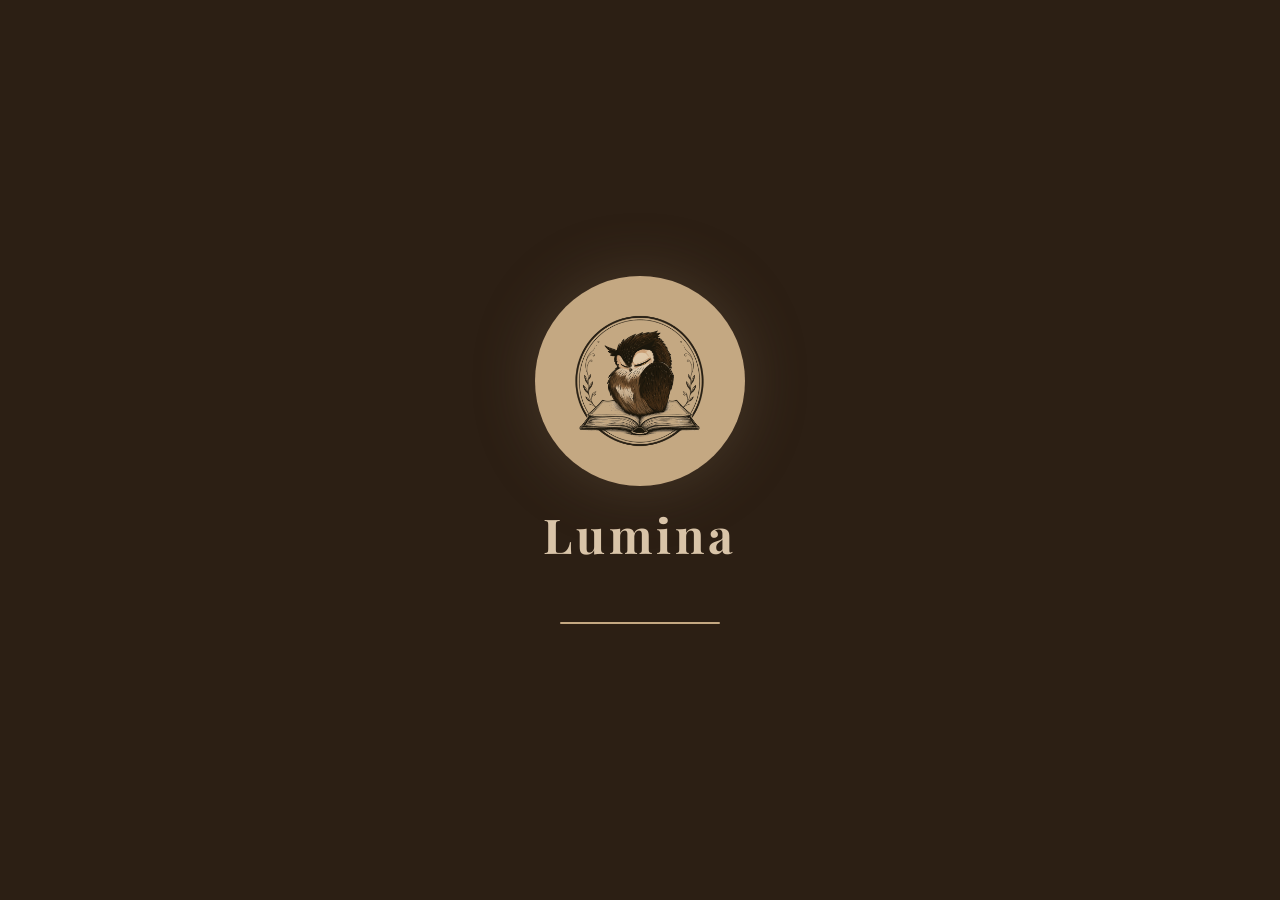
<file: index.html>
<!DOCTYPE html>
<html lang="pt-BR">

<head>
  <meta charset="UTF-8">
  <meta name="viewport" content="width=device-width, initial-scale=1.0">
  <title>Biblioteca</title>
  <link rel="preconnect" href="https://fonts.googleapis.com">
  <link
    href="https://fonts.googleapis.com/css2?family=Playfair+Display:ital,wght@0,400;0,700;1,400&family=Lato:wght@300;400;700&display=swap"
    rel="stylesheet">
  <style>
    /* ══ RESET & VARS ══════════════════════════════════════════ */
    *,
    *::before,
    *::after {
      box-sizing: border-box;
      margin: 0;
      padding: 0;
    }

    :root {
      --sand: #C4A882;
      --sand-light: #D9C4A8;
      --sand-dark: #A8906A;
      --cream: #F5EDE0;
      --cream-light: #FAF5EE;
      --brown-dark: #2C1F14;
      --brown-mid: #5C3D2E;
      --brown-text: #3A2415;
      --white: #FEFCF8;
      --shadow: 0 8px 32px rgba(44, 31, 20, 0.18);
      --shadow-sm: 0 2px 12px rgba(44, 31, 20, 0.12);
      --radius: 18px;
      --radius-sm: 10px;
      --transition: all 0.3s cubic-bezier(0.4, 0, 0.2, 1);
    }

    body {
      font-family: 'Lato', sans-serif;
      background: var(--cream);
      color: var(--brown-text);
      min-height: 100vh;
      overflow: hidden;
    }

    /* ══ SPLASH SCREEN ═══════════════════════════════════════════ */
    #splash {
      position: fixed;
      inset: 0;
      z-index: 1000;
      background: var(--brown-dark);
      display: flex;
      align-items: center;
      justify-content: center;
      flex-direction: column;
      transition: opacity 0.6s ease, visibility 0.6s ease;
    }

    #splash.hidden {
  opacity: 0;
  visibility: hidden;
  pointer-events: none;
}

.splash-logo {
  display: flex;
  flex-direction: column;
  align-items: center;
  gap: 16px;
  animation: splashIn 0.8s ease forwards;
}

/* 🌟 NOVO: Esse faz o círculo perfeito de fundo onde a logo fica centralizada */
.splash-logo-circle {
  width: 210px;
  height: 210px;
  background: var(--sand);
  border-radius: 50%;
  display: flex;
  align-items: center;
  justify-content: center;
  box-shadow: 0 0 60px rgba(114, 98, 76, 0.4);
}

/* 🌟 ATUALIZADO: Regula o tamanho e comportamento da imagem da logo */
.logo {
  width: 500px;        /* Ajuste esse valor se quiser a logo maior ou menor dentro do círculo */
  height: auto;
  object-fit: contain;
}

.splash-icon svg {
  width: 64px;
  height: 64px;
  fill: var(--brown-dark);
}

.splash-title {
  font-family: 'Playfair Display', serif;
  font-size: 3rem;
  font-weight: 700;
  color: var(--sand-light);
  letter-spacing: 4px;
}

.splash-sub {
  font-size: 0.85rem;
  letter-spacing: 6px;
  color: var(--sand-dark);
  text-transform: uppercase;
}

.splash-loader {
  margin-top: 40px;
  width: 160px;
  height: 2px;
  background: rgba(196, 168, 130, 0.2);
  border-radius: 2px;
  overflow: hidden;
}

.splash-loader-bar {
  height: 100%;
  width: 0;
  background: var(--sand);
  animation: loadBar 1.4s ease forwards 0.3s;
}

    @keyframes loadBar {
      to {
        width: 100%;
      }
    }

    @keyframes splashIn {
      from {
        opacity: 0;
        transform: translateY(20px);
      }

      to {
        opacity: 1;
        transform: translateY(0);
      }
    }

    /* ══ APP CONTAINER ════════════════════════════════════════════ */
    #app {
      min-height: 100vh;
      display: flex;
      overflow: hidden;
    }

    /* ══ AUTH PAGES (Login / Cadastro / Reset) ══════════════════ */
    .auth-page {
      display: none;
      width: 100%;
      min-height: 100vh;
      flex-direction: row;
      animation: fadeIn 0.5s ease;
    }

    .auth-page.active {
      display: flex;
    }

    .auth-bg {
      flex: 0 0 44%;
      background-image: url('https://images.unsplash.com/photo-1507842217343-583bb7270b66?w=900&q=80');
      background-size: cover;
      background-position: center;
      position: relative;
    }

    .auth-bg::after {
      content: '';
      position: absolute;
      inset: 0;
      background: linear-gradient(to right, rgba(44, 31, 20, 0.3), transparent);
    }

    .auth-bg-overlay {
      position: absolute;
      inset: 0;
      z-index: 1;
      display: flex;
      align-items: flex-end;
      padding: 40px;
    }

    .auth-bg-text {
      font-family: 'Playfair Display', serif;
      color: var(--cream-light);
      font-size: 2.2rem;
      line-height: 1.2;
      text-shadow: 0 2px 20px rgba(0, 0, 0, 0.5);
    }

    .auth-panel {
      flex: 1;
      background: var(--sand);
      display: flex;
      flex-direction: column;
      justify-content: center;
      align-items: center;
      padding: 60px 50px;
      position: relative;
    }

    .auth-logo-top {
      position: absolute;
      top: 28px;
      left: 50%;
      transform: translateX(-50%);
      display: flex;
      align-items: center;
      gap: 10px;
      font-family: 'Playfair Display', serif;
      font-size: 1.1rem;
      color: var(--brown-dark);
      letter-spacing: 2px;
      text-decoration: none;
    }

    .auth-logo-top svg {
      width: 28px;
      height: 28px;
      fill: var(--brown-dark);
    }

    .auth-form-wrap {
      width: 100%;
      max-width: 420px;
    }

    .auth-title {
      font-family: 'Playfair Display', serif;
      font-size: 2.2rem;
      font-weight: 700;
      color: var(--brown-dark);
      margin-bottom: 36px;
    }

    .auth-admin-link {
      position: absolute;
      top: 32px;
      right: 36px;
      font-size: 0.78rem;
      color: var(--brown-mid);
      cursor: pointer;
      letter-spacing: 0.5px;
      text-decoration: underline;
      transition: var(--transition);
    }

    .auth-admin-link:hover {
      color: var(--brown-dark);
    }

    .field-group {
      margin-bottom: 22px;
    }

    .field-label {
      display: block;
      margin-bottom: 8px;
      font-family: 'Playfair Display', serif;
      font-size: 1rem;
      color: var(--brown-dark);
    }

    .field-input {
      width: 100%;
      padding: 16px 20px;
      background: var(--cream-light);
      border: 2px solid transparent;
      border-radius: 50px;
      font-family: 'Lato', sans-serif;
      font-size: 0.95rem;
      color: var(--brown-text);
      transition: var(--transition);
      outline: none;
    }

    .field-input:focus {
      border-color: var(--brown-mid);
      box-shadow: 0 0 0 4px rgba(92, 61, 46, 0.1);
    }

    .auth-link {
      display: block;
      text-align: right;
      margin-bottom: 22px;
      font-size: 0.85rem;
      color: var(--brown-mid);
      cursor: pointer;
      transition: var(--transition);
    }

    .auth-link:hover {
      color: var(--brown-dark);
    }

    .btn-primary {
      width: 100%;
      padding: 17px;
      background: var(--cream-light);
      color: var(--brown-dark);
      border: none;
      border-radius: 50px;
      font-family: 'Playfair Display', serif;
      font-size: 1.05rem;
      letter-spacing: 1px;
      cursor: pointer;
      transition: var(--transition);
      box-shadow: var(--shadow-sm);
    }

    .btn-primary:hover {
      background: var(--white);
      transform: translateY(-2px);
      box-shadow: var(--shadow);
    }

    .btn-primary:active {
      transform: translateY(0);
    }

    .auth-divider {
      text-align: center;
      margin: 20px 0;
      font-family: 'Playfair Display', serif;
      font-style: italic;
      color: var(--brown-mid);
      font-size: 0.9rem;
    }

    .auth-alt {
      text-align: center;
      font-family: 'Playfair Display', serif;
      font-size: 1rem;
      color: var(--brown-dark);
      cursor: pointer;
      transition: var(--transition);
    }

    .auth-alt:hover {
      color: var(--brown-mid);
      text-decoration: underline;
    }

    /* Error message */
    .auth-error {
      background: rgba(180, 50, 50, 0.12);
      border: 1px solid rgba(180, 50, 50, 0.3);
      color: #8b1a1a;
      padding: 12px 16px;
      border-radius: var(--radius-sm);
      margin-bottom: 16px;
      font-size: 0.88rem;
      display: none;
    }

    .auth-error.show {
      display: block;
    }

    .auth-success {
      background: rgba(50, 120, 50, 0.12);
      border: 1px solid rgba(50, 120, 50, 0.3);
      color: #1a5c1a;
      padding: 12px 16px;
      border-radius: var(--radius-sm);
      margin-bottom: 16px;
      font-size: 0.88rem;
      display: none;
    }

    .auth-success.show {
      display: block;
    }

    /* ══ RESET SENHA ══════════════════════════════════════════════ */
    .reset-step {
      display: none;
    }

    .reset-step.active {
      display: block;
    }

    .reset-code-input {
      display: flex;
      gap: 10px;
      justify-content: center;
      margin: 16px 0;
    }

    .reset-code-input input {
      width: 50px;
      height: 58px;
      text-align: center;
      font-size: 1.4rem;
      font-weight: 700;
      background: var(--cream-light);
      border: 2px solid transparent;
      border-radius: var(--radius-sm);
      outline: none;
      transition: var(--transition);
      color: var(--brown-dark);
    }

    .reset-code-input input:focus {
      border-color: var(--brown-mid);
    }

    /* ══ ANIMATIONS ══════════════════════════════════════════════ */
    @keyframes fadeIn {
      from {
        opacity: 0;
      }

      to {
        opacity: 1;
      }
    }

    @keyframes slideUp {
      from {
        opacity: 0;
        transform: translateY(16px);
      }

      to {
        opacity: 1;
        transform: translateY(0);
      }
    }

    /* ══ RESPONSIVE ══════════════════════════════════════════════ */
    @media (max-width: 768px) {
      .auth-bg {
        display: none;
      }

      .auth-panel {
        padding: 50px 28px;
      }
    }
  </style>
</head>

<body>

  <!-- ══ SPLASH ══════════════════════════════════════════════ -->
  <div id="splash">
  <div class="splash-logo">
    <div class="splash-logo-circle">
      <img src="logo.png" class="logo">
    </div>
    <div class="splash-title">Lumina</div>
    <div class="splash-loader">
      <div class="splash-loader-bar"></div>
    </div>
  </div>
</div>

  <!-- ══ APP ════════════════════════════════════════════════ -->
  <div id="app">

    <!-- LOGIN -->
    <div class="auth-page active" id="page-login">
      <div class="auth-bg">
        <div class="auth-bg-overlay">
          <div class="auth-bg-text">Milhares de histórias<br>esperando por você.</div>
        </div>
      </div>
      <div class="auth-panel">
        <img src="logo.png" alt="Logo" style="width: 320px; margin-bottom: 8px; margin-top: -100px;">


        <span class="auth-admin-link" onclick="showPage('page-login-admin')">Entrar como administrador</span>
        <div class="auth-form-wrap">
          <div class="auth-title">Bem-vindo de volta</div>
          <div class="auth-error" id="login-error"></div>
          <div class="field-group">
            <label class="field-label">Usuário</label>
            <input type="text" class="field-input" id="login-usuario" placeholder="seu_usuario" autocomplete="username">
          </div>
          <div class="field-group">
            <label class="field-label">Senha</label>
            <input type="password" class="field-input" id="login-senha" placeholder="••••••••"
              autocomplete="current-password">
          </div>
          <span class="auth-link" onclick="showPage('page-reset')">Esqueceu a senha?</span>
          <button class="btn-primary" onclick="doLogin()">Entrar</button>
          <div class="auth-divider">— ou —</div>
          <div class="auth-alt" onclick="showPage('page-cadastro')">Cadastre-se</div>
        </div>
      </div>
    </div>

    <!-- LOGIN ADMIN -->
    <div class="auth-page" id="page-login-admin">
      <div class="auth-bg">
        <div class="auth-bg-overlay">
          <div class="auth-bg-text">Painel de<br>Administração.</div>
        </div>
      </div>
      <div class="auth-panel">
        <img src="logo.png" alt="Logo" style="width: 320px; margin-bottom: 8px; margin-top: -100px;">

        <span class="auth-admin-link" onclick="showPage('page-login')" style="text-decoration:none;">← Voltar</span>
        <div class="auth-form-wrap">
          <div class="auth-title">Administrador</div>
          <div class="auth-error" id="admin-error"></div>
          <div class="field-group">
            <label class="field-label">Nome</label>
            <input type="text" class="field-input" id="admin-usuario" placeholder="admin" autocomplete="username">
          </div>
          <div class="field-group">
            <label class="field-label">Senha</label>
            <input type="password" class="field-input" id="admin-senha" placeholder="••••••••"
              autocomplete="current-password">
          </div>
          <button class="btn-primary" onclick="doLoginAdmin()">Entrar</button>
        </div>
      </div>
    </div>

    <!-- CADASTRO -->
    <div class="auth-page" id="page-cadastro">
      <div class="auth-bg">
        <div class="auth-bg-overlay">
          <div class="auth-bg-text">Comece sua<br>jornada literária.</div>
        </div>
      </div>
      <div class="auth-panel">
      <img src="logo.png" alt="Logo" style="width: 320px; margin-bottom: 8px; margin-top: -70px;">
        <div class="auth-form-wrap">
          <div class="auth-title">Cadastrar-se</div>
          <div class="auth-error" id="cadastro-error"></div>
          <div class="field-group">
            <label class="field-label">Usuário</label>
            <input type="text" class="field-input" id="cad-usuario" placeholder="seu_usuario">
          </div>
          <div class="field-group">
            <label class="field-label">Senha</label>
            <input type="password" class="field-input" id="cad-senha" placeholder="••••••••">
          </div>
          <div class="field-group">
            <label class="field-label">Confirmar senha</label>
            <input type="password" class="field-input" id="cad-confirma" placeholder="••••••••">
          </div>
          <div class="field-group">
            <label class="field-label">Email</label>
            <input type="email" class="field-input" id="cad-email" placeholder="email@exemplo.com">
          </div>
          <button class="btn-primary" onclick="doCadastro()">Cadastrar</button>
          <div class="auth-divider">— ou —</div>
          <div class="auth-alt" onclick="showPage('page-login')">Já tenho conta</div>
        </div>
      </div>
    </div>

    <!-- RECUPERAR SENHA -->
    <div class="auth-page" id="page-reset">
      <div class="auth-bg">
        <div class="auth-bg-overlay">
          <div class="auth-bg-text">Recuperar<br>acesso.</div>
        </div>
      </div>
      <div class="auth-panel">
       <div id="splash-screen">

    <img src="logo.png" alt="Logo" style="max-height: 80px; margin-bottom: 16px;">

  </div>
        <span class="auth-admin-link" onclick="showPage('page-login')" style="text-decoration:none;">← Voltar</span>
        <div class="auth-form-wrap">
          <div class="auth-title">Recuperar senha</div>
          <div class="auth-error" id="reset-error"></div>
          <div class="auth-success" id="reset-success"></div>

          <!-- Step 1: Email -->
          <div class="reset-step active" id="reset-step1">
            <p style="margin-bottom:20px;color:var(--brown-mid);line-height:1.6;">
              Informe o email cadastrado. Você receberá um código de verificação.
            </p>
            <div class="field-group">
              <label class="field-label">Email</label>
              <input type="email" class="field-input" id="reset-email" placeholder="email@exemplo.com">
            </div>
            <button class="btn-primary" onclick="doEnviarCodigo()">Enviar código</button>
          </div>

          <!-- Step 2: Código -->
          <div class="reset-step" id="reset-step2">
            <p style="margin-bottom:20px;color:var(--brown-mid);line-height:1.6;">
              Digite o código de 6 dígitos enviado para seu email.
            </p>
            <div class="reset-code-input">
              <input type="text" maxlength="1" class="code-digit" oninput="moveCode(this,0)">
              <input type="text" maxlength="1" class="code-digit" oninput="moveCode(this,1)">
              <input type="text" maxlength="1" class="code-digit" oninput="moveCode(this,2)">
              <input type="text" maxlength="1" class="code-digit" oninput="moveCode(this,3)">
              <input type="text" maxlength="1" class="code-digit" oninput="moveCode(this,4)">
              <input type="text" maxlength="1" class="code-digit" oninput="moveCode(this,5)">
            </div>
            <button class="btn-primary" onclick="doVerificarCodigo()">Verificar código</button>
          </div>

          <!-- Step 3: Nova senha -->
          <div class="reset-step" id="reset-step3">
            <div class="field-group">
              <label class="field-label">Nova senha</label>
              <input type="password" class="field-input" id="reset-nova" placeholder="Nova senha">
            </div>
            <div class="field-group">
              <label class="field-label">Confirmar senha</label>
              <input type="password" class="field-input" id="reset-confirma" placeholder="Confirme a nova senha">
            </div>
            <button class="btn-primary" onclick="doResetarSenha()">Redefinir senha</button>
          </div>
        </div>
      </div>
    </div>

  </div><!-- #app -->

  <script>
    // ══════════════════════════════════════════════
    // CONFIGURAÇÃO DA API
    // ══════════════════════════════════════════════
    const API = 'http://localhost:3000/api';

    // ══════════════════════════════════════════════
    // SPLASH SCREEN
    // ══════════════════════════════════════════════
    window.addEventListener('load', () => {
      setTimeout(() => {
        document.getElementById('splash').classList.add('hidden');
        document.body.style.overflow = 'auto';
      }, 2200);
    });

    // ══════════════════════════════════════════════
    // NAVEGAÇÃO ENTRE PÁGINAS AUTH
    // ══════════════════════════════════════════════
    function showPage(id) {
      document.querySelectorAll('.auth-page').forEach(p => p.classList.remove('active'));
      document.getElementById(id).classList.add('active');
      // Limpar erros
      document.querySelectorAll('.auth-error, .auth-success').forEach(el => el.classList.remove('show'));
    }

    function showError(id, msg) {
      const el = document.getElementById(id);
      el.textContent = msg; el.classList.add('show');
    }
    function showSuccess(id, msg) {
      const el = document.getElementById(id);
      el.textContent = msg; el.classList.add('show');
    }

    // ══════════════════════════════════════════════
    // SPLASH APÓS LOGIN/CADASTRO → redirecionar
    // ══════════════════════════════════════════════
    function splashAndRedirect(token, isAdmin, usuario, customRedirect) {
      localStorage.setItem('token', token);
      localStorage.setItem('is_admin', isAdmin ? '1' : '0');
      localStorage.setItem('usuario', usuario);

      // Mostrar splash novamente
      const splash = document.getElementById('splash');
      splash.classList.remove('hidden');
      splash.querySelector('.splash-loader-bar').style.animation = 'none';
      splash.querySelector('.splash-loader-bar').style.width = '0';
      setTimeout(() => {
        splash.querySelector('.splash-loader-bar').style.animation = 'loadBar 1.2s ease forwards';
      }, 50);

      setTimeout(() => {
        // Redireciona usando o link enviado dinamicamente pela API (homeus.html ou homead.html)
        window.location.href = customRedirect || (isAdmin ? 'admin.html' : 'usuario.html');
      }, 1600);
    }

    // ══════════════════════════════════════════════
    // LOGIN USUÁRIO (Sua função encaixada e otimizada)
    // ══════════════════════════════════════════════
    async function fazerLogin(event) {
      if (event) event.preventDefault();

      // No seu HTML o campo de email/identificação possui o ID 'login-usuario'
      const email = document.getElementById('login-usuario').value.trim();
      const senha = document.getElementById('login-senha').value;

      if (!email || !senha) return showError('login-error', 'Preencha todos os campos.');

      try {
        const res = await fetch(`${API}/login`, {
          method: 'POST',
          headers: { 'Content-Type': 'application/json' },
          body: JSON.stringify({ email, senha })
        });

        const data = await res.json();

        if (res.ok) {
          if (data.role === 'user') {
            // Guarda o nome na sessão para exibir na homeus
            sessionStorage.setItem('username', data.username || email);
          }

          // Aciona sua animação nativa passando a rota de redirecionamento vinda do banco de dados (data.redirect)
          const isAdmin = data.role === 'admin';
          splashAndRedirect(data.token || '', isAdmin, data.username || email, data.redirect);
        } else {
          showError('login-error', data.error || "Erro ao fazer login");
        }
      } catch (err) {
        showError('login-error', "Erro ao conectar ao servidor.");
      }
    }

    // Mantém o mapeamento antigo como redirecionador de segurança caso algum botão chame por doLogin()
    async function doLogin() {
      await fazerLogin(null);
    }

    // LOGIN DO ADMINISTRADOR (Agora mapeia corretamente para 'email' na API)
    async function doLoginAdmin(event) {
      if (event) event.preventDefault();
      const email = document.getElementById('admin-usuario').value.trim();
      const senha = document.getElementById('admin-senha').value;

      if (!email || !senha) return showError('admin-error', 'Preencha todos os campos.');

      try {
        const res = await fetch(`${API}/login`, {
          method: 'POST',
          headers: { 'Content-Type': 'application/json' },
          body: JSON.stringify({ email, senha }) // Envia como email para bater com a API
        });
        const data = await res.json();
        if (!res.ok) return showError('admin-error', data.error || 'Erro ao entrar.');
        if (data.role !== 'admin') return showError('admin-error', 'Este usuário não é administrador.');

        splashAndRedirect(data.token || '', true, 'Admin', data.redirect);
      } catch {
        showError('admin-error', 'Não foi possível conectar ao servidor.');
      }
    }

    // ══════════════════════════════════════════════
    // CADASTRO
    // ══════════════════════════════════════════════
    async function doCadastro(event) {
      if (event) event.preventDefault();
      const usuario = document.getElementById('cad-usuario').value.trim();
      const senha = document.getElementById('cad-senha').value;
      const confirma = document.getElementById('cad-confirma').value;
      const email = document.getElementById('cad-email').value.trim();

      if (!usuario || !senha || !email) return showError('cadastro-error', 'Preencha todos os campos.');
      if (senha !== confirma) return showError('cadastro-error', 'As senhas não coincidem.');
      if (senha.length < 6) return showError('cadastro-error', 'A senha deve ter pelo menos 6 caracteres.');

      try {
        const res = await fetch(`${API}/cadastro`, {
          method: 'POST', headers: { 'Content-Type': 'application/json' },
          body: JSON.stringify({ username: usuario, senha, email })
        });
        const data = await res.json();
        if (!res.ok) return showError('cadastro-error', data.error || 'Erro ao cadastrar.');

        alert('Cadastro realizado com sucesso!');
        showPage('page-login'); // Altera a aba visível para o login automaticamente
        document.getElementById('login-usuario').value = email; // Preenche o usuário cadastrado com o e-mail para facilitar
      } catch {
        showError('cadastro-error', 'Erro ao conectar com o banco de dados.');
      }
    }

    // ══════════════════════════════════════════════
    // RECUPERAR SENHA
    // ══════════════════════════════════════════════
    let resetEmail = '';

    async function doEnviarCodigo() {
      resetEmail = document.getElementById('reset-email').value.trim();
      if (!resetEmail) return showError('reset-error', 'Informe seu email.');
      try {
        const res = await fetch(`${API}/esqueci-senha`, {
          method: 'POST', headers: { 'Content-Type': 'application/json' },
          body: JSON.stringify({ email: resetEmail })
        });
        const data = await res.json();
        if (!res.ok) return showError('reset-error', data.error || 'Email não encontrado.');
        document.getElementById('reset-step1').classList.remove('active');
        document.getElementById('reset-step2').classList.add('active');
        showSuccess('reset-success', 'Código enviado para ' + resetEmail);
      } catch { showError('reset-error', 'Erro ao enviar código.'); }
    }

    function moveCode(input, idx) {
      input.value = input.value.replace(/\D/g, '');
      const digits = document.querySelectorAll('.code-digit');
      if (input.value && idx < 5) digits[idx + 1].focus();
    }

    async function doVerificarCodigo() {
      const digits = document.querySelectorAll('.code-digit');
      const codigo = [...digits].map(d => d.value).join('');
      if (codigo.length < 6) return showError('reset-error', 'Digite o código completo.');
      document.getElementById('reset-step2').classList.remove('active');
      document.getElementById('reset-step3').classList.add('active');
      document.getElementById('reset-error').classList.remove('show');
      window._resetCodigo = codigo;
    }

    async function doResetarSenha() {
      const nova = document.getElementById('reset-nova').value;
      const confirma = document.getElementById('reset-confirma').value;
      if (nova !== confirma) return showError('reset-error', 'As senhas não coincidem.');
      if (nova.length < 6) return showError('reset-error', 'Senha deve ter pelo menos 6 caracteres.');
      try {
        const res = await fetch(`${API}/resetar-senha`, {
          method: 'POST', headers: { 'Content-Type': 'application/json' },
          body: JSON.stringify({ email: resetEmail, codigo: window._resetCodigo, nova_senha: nova })
        });
        const data = await res.json();
        if (!res.ok) return showError('reset-error', data.error || 'Erro ao resetar.');
        showSuccess('reset-success', 'Senha redefinida com sucesso!');
        setTimeout(() => showPage('page-login'), 2000);
      } catch { showError('reset-error', 'Erro ao conectar.'); }
    }

    // Ouvintes das chaves do teclado (Enter Key)
    document.addEventListener('DOMContentLoaded', () => {
      document.getElementById('login-senha').addEventListener('keydown', e => { if (e.key === 'Enter') fazerLogin(e); });
      document.getElementById('admin-senha').addEventListener('keydown', e => { if (e.key === 'Enter') doLoginAdmin(e); });
    });
  </script>
</body>

</html>
</file>
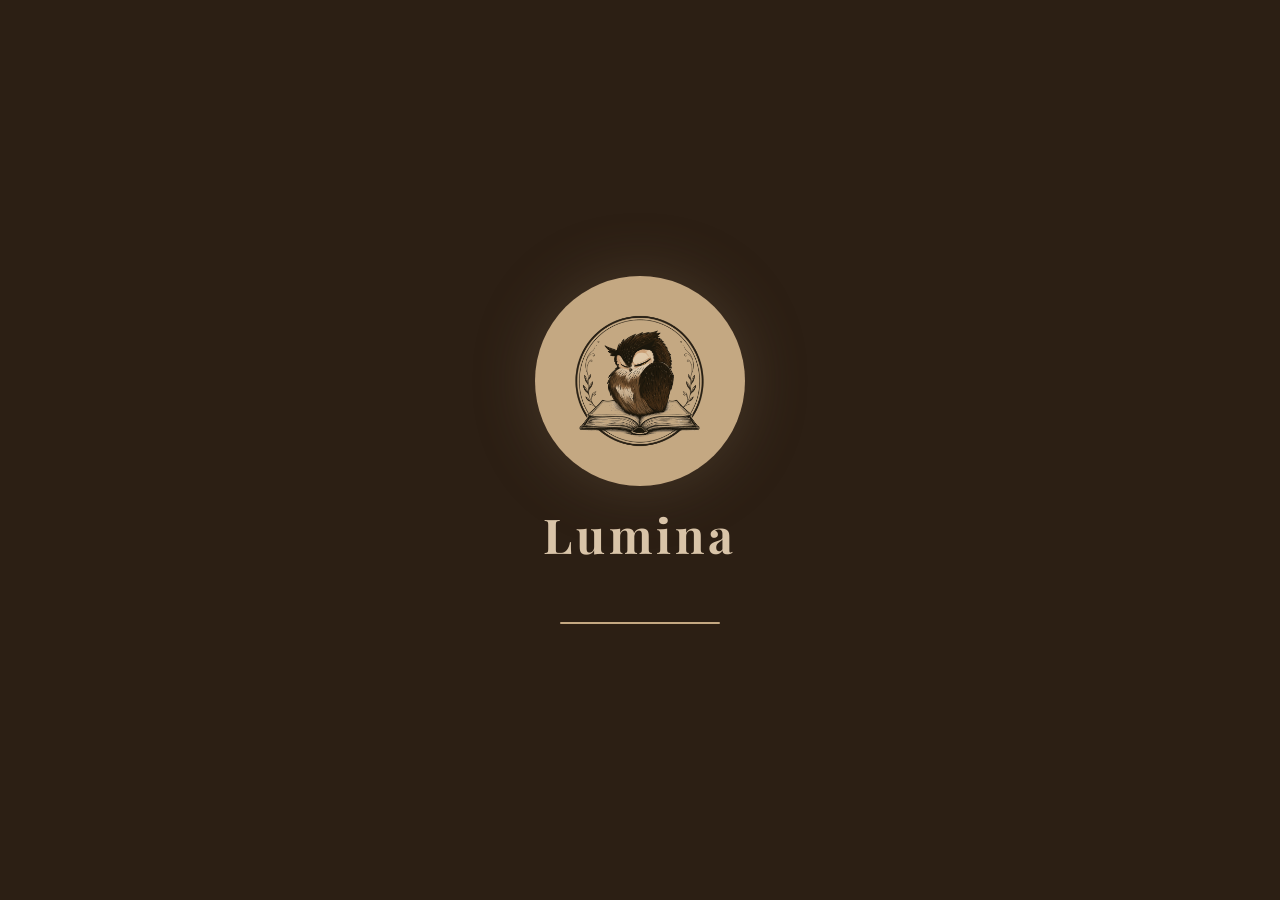
<file: admin.html>
<!DOCTYPE html>
<html lang="pt-BR">
<head>
<meta charset="UTF-8">
<meta name="viewport" content="width=device-width, initial-scale=1.0">
<title>Biblioteca — Administrador</title>
<link href="https://fonts.googleapis.com/css2?family=Playfair+Display:ital,wght@0,400;0,700;1,400&family=Lato:wght@300;400;700&display=swap" rel="stylesheet">
<style>
*,*::before,*::after{box-sizing:border-box;margin:0;padding:0}
:root{
  --sand:#C4A882;--sand-light:#D9C4A8;--sand-dark:#A8906A;
  --cream:#F5EDE0;--cream-light:#FAF5EE;
  --brown-dark:#2C1F14;--brown-mid:#5C3D2E;--brown-text:#3A2415;
  --white:#FEFCF8;
  --shadow:0 8px 32px rgba(44,31,20,0.18);--shadow-sm:0 2px 12px rgba(44,31,20,0.12);
  --radius:18px;--radius-sm:10px;--transition:all 0.3s cubic-bezier(0.4,0,0.2,1);
  --green:#2d6a30;--red:#8b1a1a;
}
body{font-family:'Lato',sans-serif;background:var(--cream);color:var(--brown-text);min-height:100vh;}

/* SPLASH */
#splash{position:fixed;inset:0;z-index:2000;background:var(--brown-dark);display:flex;align-items:center;justify-content:center;flex-direction:column;transition:opacity 0.5s,visibility 0.5s;}
#splash.hidden{opacity:0;visibility:hidden;pointer-events:none;}
.splash-icon{width:100px;height:100px;background:var(--sand);border-radius:50%;display:flex;align-items:center;justify-content:center;margin-bottom:16px;}
.splash-icon svg{width:54px;height:54px;fill:var(--brown-dark);}
.splash-title{font-family:'Playfair Display',serif;font-size:2.4rem;color:var(--sand-light);letter-spacing:4px;}
.splash-loader{margin-top:32px;width:140px;height:2px;background:rgba(196,168,130,0.2);border-radius:2px;overflow:hidden;}
.splash-loader-bar{height:100%;width:0;background:var(--sand);animation:loadBar 1.2s ease forwards 0.2s;}
@keyframes loadBar{to{width:100%;}}

/* LAYOUT */
.app{display:flex;min-height:100vh;}

/* SIDEBAR */
.sidebar{
  width:260px;flex-shrink:0;
  background:var(--brown-dark);
  padding:0;
  display:flex;flex-direction:column;
}
.sidebar-header{
  padding:32px 28px 24px;
  border-bottom:1px solid rgba(196,168,130,0.15);
}
.sidebar-logo{
  font-family:'Playfair Display',serif;
  font-size:1.4rem;color:var(--sand-light);letter-spacing:2px;
  display:flex;align-items:center;gap:10px;margin-bottom:6px;
}
.sidebar-logo svg{width:26px;height:26px;fill:var(--sand);}
.sidebar-role{font-size:0.7rem;letter-spacing:3px;color:var(--sand-dark);text-transform:uppercase;}

.sidebar-nav{padding:20px 16px;flex:1;}
.nav-item{
  display:flex;align-items:center;gap:12px;
  padding:12px 16px;border-radius:var(--radius-sm);
  color:rgba(212,192,165,0.7);cursor:pointer;
  font-size:0.9rem;font-weight:700;
  transition:var(--transition);margin-bottom:4px;
  position:relative;
}
.nav-item:hover,.nav-item.active{background:rgba(196,168,130,0.15);color:var(--sand-light);}
.nav-item svg{width:18px;height:18px;flex-shrink:0;}
.badge{
  position:absolute;right:14px;top:50%;transform:translateY(-50%);
  background:var(--sand);color:var(--brown-dark);
  font-size:0.7rem;font-weight:900;
  min-width:20px;height:20px;border-radius:50px;
  display:flex;align-items:center;justify-content:center;padding:0 5px;
}

.sidebar-footer{
  padding:20px;border-top:1px solid rgba(196,168,130,0.15);
}
.logout-btn{
  width:100%;padding:10px;background:rgba(196,168,130,0.1);
  color:var(--sand-dark);border:1px solid rgba(196,168,130,0.2);
  border-radius:var(--radius-sm);cursor:pointer;
  font-family:'Lato',sans-serif;font-size:0.85rem;
  transition:var(--transition);
}
.logout-btn:hover{background:rgba(196,168,130,0.2);color:var(--sand-light);}

/* MAIN */
.main{flex:1;display:flex;flex-direction:column;}
.topbar{
  background:rgba(245,237,224,0.92);backdrop-filter:blur(16px);
  border-bottom:1px solid var(--sand-light);
  padding:16px 36px;
  display:flex;align-items:center;justify-content:space-between;
  position:sticky;top:0;z-index:100;
}
.topbar-title{font-family:'Playfair Display',serif;font-size:1.3rem;color:var(--brown-dark);}
.search-wrap{
  display:flex;align-items:center;
  background:var(--white);border:2px solid transparent;
  border-radius:50px;overflow:hidden;
  transition:var(--transition);box-shadow:var(--shadow-sm);
  width:360px;
}
.search-wrap:focus-within{border-color:var(--sand-dark);}
.search-input{flex:1;padding:11px 18px;border:none;outline:none;font-family:'Lato',sans-serif;font-size:0.9rem;background:transparent;color:var(--brown-text);}
.search-btn{padding:11px 15px;background:none;border:none;cursor:pointer;color:var(--brown-mid);}
.search-btn svg{width:18px;height:18px;}

.content{flex:1;padding:36px;}

/* VIEWS */
.view{display:none;}
.view.active{display:block;}

/* ── REGISTER BOOK FORM ── */
.card{
  background:var(--white);border-radius:var(--radius);
  padding:32px;box-shadow:var(--shadow-sm);
}
.card-title{
  font-family:'Playfair Display',serif;
  font-size:1.4rem;color:var(--brown-dark);
  margin-bottom:28px;
  padding-bottom:16px;border-bottom:1px solid var(--sand-light);
}
.form-grid{display:grid;grid-template-columns:1fr 1fr;gap:20px;}
.form-group{display:flex;flex-direction:column;gap:8px;}
.form-group.full{grid-column:1/-1;}
.form-label{font-size:0.85rem;font-weight:700;color:var(--brown-mid);letter-spacing:0.3px;}
.form-input{
  padding:12px 16px;border:2px solid var(--sand-light);
  border-radius:var(--radius-sm);font-family:'Lato',sans-serif;
  font-size:0.92rem;color:var(--brown-text);background:var(--cream-light);
  outline:none;transition:var(--transition);
}
.form-input:focus{border-color:var(--sand-dark);background:var(--white);}
textarea.form-input{resize:vertical;min-height:120px;}

/* Cover upload */
.cover-upload{
  border:2px dashed var(--sand);border-radius:var(--radius-sm);
  padding:24px;text-align:center;cursor:pointer;
  transition:var(--transition);background:var(--cream-light);
  position:relative;
}
.cover-upload:hover{border-color:var(--sand-dark);background:var(--white);}
.cover-upload input{position:absolute;inset:0;opacity:0;cursor:pointer;}
.cover-preview{
  max-width:120px;max-height:160px;
  border-radius:var(--radius-sm);
  margin:0 auto;display:block;
}
.cover-upload-text{color:var(--brown-mid);font-size:0.9rem;margin-top:8px;}
.cover-upload-icon{font-size:2rem;margin-bottom:8px;}

.btn-submit{
  padding:14px 36px;background:var(--brown-dark);color:var(--cream);
  border:none;border-radius:50px;cursor:pointer;
  font-family:'Lato',sans-serif;font-weight:700;font-size:0.95rem;
  transition:var(--transition);
}
.btn-submit:hover{background:var(--brown-mid);}
.form-actions{margin-top:24px;display:flex;gap:12px;align-items:center;}
.form-msg{font-size:0.88rem;padding:10px 16px;border-radius:var(--radius-sm);display:none;}
.form-msg.success{display:block;background:rgba(45,106,48,0.1);color:var(--green);border:1px solid rgba(45,106,48,0.2);}
.form-msg.error{display:block;background:rgba(139,26,26,0.1);color:var(--red);border:1px solid rgba(139,26,26,0.2);}

/* ── BOOKS CATALOG ── */
.catalog-table{width:100%;border-collapse:collapse;}
.catalog-table th{
  text-align:left;padding:12px 16px;
  font-size:0.75rem;letter-spacing:2px;text-transform:uppercase;
  color:var(--brown-mid);border-bottom:2px solid var(--sand-light);
}
.catalog-table td{
  padding:14px 16px;border-bottom:1px solid var(--sand-light);
  font-size:0.9rem;vertical-align:middle;
}
.catalog-table tr:hover td{background:rgba(196,168,130,0.08);}
.thumb{
  width:40px;height:56px;border-radius:6px;
  object-fit:cover;background:var(--sand-light);
  display:flex;align-items:center;justify-content:center;
  font-size:0.6rem;color:var(--white);overflow:hidden;
}
.thumb img{width:100%;height:100%;object-fit:cover;}
.stars-sm{display:flex;gap:1px;}
.stars-sm .star{font-size:11px;color:var(--sand-dark);}
.stars-sm .star.filled{color:#D4A017;}

/* ── REQUESTS ── */
.requests-list{display:flex;flex-direction:column;gap:16px;}
.request-card{
  background:var(--white);border-radius:var(--radius);
  padding:20px 24px;box-shadow:var(--shadow-sm);
  display:flex;align-items:center;gap:20px;
  animation:fadeInUp 0.3s ease;
}
@keyframes fadeInUp{from{opacity:0;transform:translateY(10px);}to{opacity:1;transform:translateY(0);}}
.req-cover{
  width:50px;height:70px;border-radius:8px;
  overflow:hidden;background:var(--sand-light);flex-shrink:0;
}
.req-cover img{width:100%;height:100%;object-fit:cover;}
.req-info{flex:1;}
.req-title{font-family:'Playfair Display',serif;font-size:1rem;color:var(--brown-dark);margin-bottom:4px;}
.req-meta{font-size:0.83rem;color:var(--brown-mid);}
.req-user{font-weight:700;color:var(--brown-text);}
.req-actions{display:flex;gap:10px;}
.btn-approve{
  padding:9px 20px;background:var(--green);color:var(--white);
  border:none;border-radius:50px;cursor:pointer;font-weight:700;
  font-size:0.85rem;transition:var(--transition);
}
.btn-approve:hover{opacity:0.85;}
.btn-reject{
  padding:9px 20px;background:transparent;color:var(--red);
  border:2px solid var(--red);border-radius:50px;cursor:pointer;font-weight:700;
  font-size:0.85rem;transition:var(--transition);
}
.btn-reject:hover{background:var(--red);color:var(--white);}

/* RESERVED LIST */
.reserved-table{width:100%;border-collapse:collapse;}
.reserved-table th,.reserved-table td{padding:12px 16px;text-align:left;border-bottom:1px solid var(--sand-light);}
.reserved-table th{font-size:0.75rem;letter-spacing:2px;text-transform:uppercase;color:var(--brown-mid);}
.status-badge{
  padding:4px 12px;border-radius:50px;font-size:0.75rem;font-weight:700;
}
.status-badge.aprovada{background:rgba(45,106,48,0.15);color:var(--green);}
.status-badge.pendente{background:rgba(196,168,130,0.3);color:var(--brown-mid);}
.status-badge.recusada{background:rgba(139,26,26,0.15);color:var(--red);}

/* TOAST */
.toast{
  position:fixed;bottom:30px;right:30px;z-index:1000;
  padding:14px 24px;background:var(--brown-dark);color:var(--cream);
  border-radius:var(--radius-sm);font-size:0.9rem;
  transform:translateY(100px);opacity:0;
  transition:var(--transition);box-shadow:var(--shadow);
}
.toast.show{transform:translateY(0);opacity:1;}
.toast.success{background:var(--green);}
.toast.error{background:var(--red);}

/* Empty */
.empty{text-align:center;padding:60px;color:var(--brown-mid);}
.empty p{font-family:'Playfair Display',serif;font-style:italic;font-size:1.1rem;}
</style>
</head>
<body>

<div id="splash">
  <div class="splash-icon"><svg viewBox="0 0 64 64"><path d="M8 10h20c2.2 0 4 1.8 4 4v36c0-2.2-1.8-4-4-4H8V10z"/><path d="M56 10H36c-2.2 0-4 1.8-4 4v36c0-2.2 1.8-4 4-4h20V10z"/><path d="M6 46h22c2.2 0 4 1.8 4 4H6V46z"/><path d="M58 46H36c-2.2 0-4 1.8-4 4h26V46z"/></svg></div>
  <div class="splash-title">BIBLIOTEKA</div>
  <div class="splash-loader"><div class="splash-loader-bar"></div></div>
</div>

<div class="app">
  <!-- SIDEBAR -->
  <aside class="sidebar">
    <div class="sidebar-header">
      <div class="sidebar-logo">
        <svg viewBox="0 0 64 64"><path d="M8 10h20c2.2 0 4 1.8 4 4v36c0-2.2-1.8-4-4-4H8V10z"/><path d="M56 10H36c-2.2 0-4 1.8-4 4v36c0-2.2 1.8-4 4-4h20V10z"/><path d="M6 46h22c2.2 0 4 1.8 4 4H6V46z"/><path d="M58 46H36c-2.2 0-4 1.8-4 4h26V46z"/></svg>
        BIBLIOTECA
      </div>
      <div class="sidebar-role">Painel Administrativo</div>
    </div>
    <nav class="sidebar-nav">
      <div class="nav-item active" id="nav-register" onclick="showView('register')">
        <svg viewBox="0 0 24 24" fill="currentColor"><path d="M19 3H5c-1.1 0-2 .9-2 2v14c0 1.1.9 2 2 2h14c1.1 0 2-.9 2-2V5c0-1.1-.9-2-2-2zm-7 3c1.93 0 3.5 1.57 3.5 3.5S13.93 13 12 13s-3.5-1.57-3.5-3.5S10.07 6 12 6zm7 13H5v-.23c0-.62.28-1.2.76-1.58C7.47 15.82 9.64 15 12 15s4.53.82 6.24 2.19c.48.38.76.97.76 1.58V19z"/></svg>
        Registrar Livro
      </div>
      <div class="nav-item" id="nav-catalog" onclick="showView('catalog')">
        <svg viewBox="0 0 24 24" fill="currentColor"><path d="M4 6H2v14c0 1.1.9 2 2 2h14v-2H4V6zm16-4H8c-1.1 0-2 .9-2 2v12c0 1.1.9 2 2 2h12c1.1 0 2-.9 2-2V4c0-1.1-.9-2-2-2zm-1 9H9V9h10v2zm-4 4H9v-2h6v2zm4-8H9V5h10v2z"/></svg>
        Livros Catalogados
      </div>
      <div class="nav-item" id="nav-requests" onclick="showView('requests')">
        <svg viewBox="0 0 24 24" fill="currentColor"><path d="M20 4H4c-1.1 0-2 .9-2 2v12c0 1.1.9 2 2 2h16c1.1 0 2-.9 2-2V6c0-1.1-.9-2-2-2zm0 14H4V8l8 5 8-5v10zm-8-7L4 6h16l-8 5z"/></svg>
        Solicitações de Reserva
        <span class="badge" id="badge-requests" style="display:none">0</span>
      </div>
      <div class="nav-item" id="nav-reserved" onclick="showView('reserved')">
        <svg viewBox="0 0 24 24" fill="currentColor"><path d="M18 2H6c-1.1 0-2 .9-2 2v16c0 1.1.9 2 2 2h12c1.1 0 2-.9 2-2V4c0-1.1-.9-2-2-2zM6 4h5v8l-2.5-1.5L6 12V4z"/></svg>
        Livros Reservados
      </div>
    </nav>
    <div class="sidebar-footer">
      <button class="logout-btn" onclick="doLogout()">← Sair</button>
    </div>
  </aside>

  <!-- MAIN -->
  <div class="main">
    <header class="topbar">
      <div class="topbar-title" id="topbar-title">Registrar Livro</div>
      <div class="search-wrap">
        <input class="search-input" id="search-input" placeholder="Buscar livros..." onkeydown="if(event.key==='Enter')doSearch()">
        <button class="search-btn" onclick="doSearch()"><svg viewBox="0 0 24 24" fill="none" stroke="currentColor" stroke-width="2"><circle cx="11" cy="11" r="8"/><path d="m21 21-4.35-4.35"/></svg></button>
      </div>
    </header>

    <div class="content">

      <!-- REGISTER VIEW -->
      <div class="view active" id="view-register">
        <div class="card">
          <div class="card-title">📖 Registrar Novo Livro</div>
          <div class="form-msg" id="form-msg"></div>
          <div class="form-grid">
            <div class="form-group full">
              <label class="form-label">Título *</label>
              <input type="text" class="form-input" id="f-titulo" placeholder="Título do livro">
            </div>
            <div class="form-group">
              <label class="form-label">Nome do Autor *</label>
              <input type="text" class="form-input" id="f-autor" placeholder="Nome completo">
            </div>
            <div class="form-group">
              <label class="form-label">Gênero Literário</label>
              <input type="text" class="form-input" id="f-genero" placeholder="Ex: Romance, Ficção, Terror...">
            </div>
            <div class="form-group">
              <label class="form-label">Editora</label>
              <input type="text" class="form-input" id="f-editora" placeholder="Nome da editora">
            </div>
            <div class="form-group">
              <label class="form-label">Ano de Lançamento</label>
              <input type="number" class="form-input" id="f-ano" placeholder="2024" min="1000" max="2099">
            </div>
            <div class="form-group">
              <label class="form-label">Nº de Páginas</label>
              <input type="number" class="form-input" id="f-paginas" placeholder="300">
            </div>
            <div class="form-group">
              <label class="form-label">Capa do Livro</label>
              <div class="cover-upload" id="cover-upload-area">
                <input type="file" id="f-capa" accept="image/*" onchange="previewCover(this)">
                <div id="cover-preview-wrap">
                  <div class="cover-upload-icon">📚</div>
                  <div class="cover-upload-text">Clique para enviar a capa<br><small>JPG, PNG, WEBP — máx 5MB</small></div>
                </div>
              </div>
            </div>
            <div class="form-group full">
              <label class="form-label">Resumo</label>
              <textarea class="form-input" id="f-resumo" placeholder="Sinopse do livro..."></textarea>
            </div>
          </div>
          <div class="form-actions">
            <button class="btn-submit" onclick="registerBook()">Registrar Livro</button>
            <span id="form-msg" class="form-msg"></span>
          </div>
        </div>
      </div>

      <!-- CATALOG VIEW -->
      <div class="view" id="view-catalog">
        <div class="card">
          <div class="card-title">📚 Livros Catalogados</div>
          <table class="catalog-table">
            <thead>
              <tr>
                <th>Capa</th>
                <th>Título</th>
                <th>Autor</th>
                <th>Gênero</th>
                <th>Ano</th>
                <th>Avaliação</th>
              </tr>
            </thead>
            <tbody id="catalog-body">
              <tr><td colspan="6" style="text-align:center;padding:32px;color:var(--brown-mid)">Carregando...</td></tr>
            </tbody>
          </table>
        </div>
      </div>

      <!-- REQUESTS VIEW -->
      <div class="view" id="view-requests">
        <div class="card-title" style="margin-bottom:20px;font-family:'Playfair Display',serif;font-size:1.4rem;color:var(--brown-dark);">📬 Solicitações de Reserva</div>
        <div class="requests-list" id="requests-list">
          <div class="empty"><p>Carregando...</p></div>
        </div>
      </div>

      <!-- RESERVED VIEW -->
      <div class="view" id="view-reserved">
        <div class="card">
          <div class="card-title">📖 Livros Reservados</div>
          <table class="reserved-table">
            <thead>
              <tr>
                <th>Livro</th>
                <th>Usuário</th>
                <th>Status</th>
                <th>Reservado em</th>
                <th>Devolução</th>
              </tr>
            </thead>
            <tbody id="reserved-body">
              <tr><td colspan="5" style="text-align:center;padding:32px;color:var(--brown-mid)">Carregando...</td></tr>
            </tbody>
          </table>
        </div>
      </div>

    </div><!-- .content -->
  </div><!-- .main -->
</div><!-- .app -->

<div class="toast" id="toast"></div>

<script>
const API = 'http://localhost:3000/api';
const token = localStorage.getItem('token');

// Auth guard - must be admin
if (!token || localStorage.getItem('is_admin') !== '1') {
  window.location.href = 'index.html';
}
const authHeaders = () => ({ Authorization: `Bearer ${token}` });
const authJSON = () => ({ 'Content-Type': 'application/json', Authorization: `Bearer ${token}` });

window.addEventListener('load', () => {
  setTimeout(() => document.getElementById('splash').classList.add('hidden'), 1800);
  checkPendingRequests();
});

// ── NAVIGATION ──────────────────────────────────
const titles = { register:'Registrar Livro', catalog:'Livros Catalogados', requests:'Solicitações de Reserva', reserved:'Livros Reservados' };

function showView(v) {
  document.querySelectorAll('.view').forEach(el => el.classList.remove('active'));
  document.querySelectorAll('.nav-item').forEach(el => el.classList.remove('active'));
  document.getElementById(`view-${v}`).classList.add('active');
  document.getElementById(`nav-${v}`).classList.add('active');
  document.getElementById('topbar-title').textContent = titles[v];
  if (v === 'catalog') loadCatalog();
  if (v === 'requests') loadRequests();
  if (v === 'reserved') loadReserved();
}

function doLogout() { localStorage.clear(); window.location.href = 'index.html'; }
function doSearch() {
  const q = document.getElementById('search-input').value.trim();
  if (q) { showView('catalog'); loadCatalog(q); }
}

function toast(msg, type='') {
  const t = document.getElementById('toast');
  t.textContent = msg; t.className = `toast ${type} show`;
  setTimeout(() => t.classList.remove('show'), 3200);
}

function stars(n) {
  return Array.from({length:5},(_,i)=>`<span class="star ${i<Math.round(n)?'filled':''}">★</span>`).join('');
}

// ── REGISTER BOOK ────────────────────────────────
function previewCover(input) {
  const wrap = document.getElementById('cover-preview-wrap');
  if (input.files && input.files[0]) {
    const reader = new FileReader();
    reader.onload = e => { wrap.innerHTML = `<img class="cover-preview" src="${e.target.result}" alt="capa">`; };
    reader.readAsDataURL(input.files[0]);
  }
}

async function registerBook() {
  const titulo = document.getElementById('f-titulo').value.trim();
  const autor = document.getElementById('f-autor').value.trim();
  const msgEl = document.getElementById('form-msg');

  if (!titulo || !autor) {
    msgEl.textContent = 'Título e autor são obrigatórios.';
    msgEl.className = 'form-msg error'; return;
  }

  const fd = new FormData();
  fd.append('titulo', titulo);
  fd.append('autor', autor);
  fd.append('genero', document.getElementById('f-genero').value);
  fd.append('editora', document.getElementById('f-editora').value);
  fd.append('ano_lancamento', document.getElementById('f-ano').value);
  fd.append('num_paginas', document.getElementById('f-paginas').value);
  fd.append('resumo', document.getElementById('f-resumo').value);
  const capaFile = document.getElementById('f-capa').files[0];
  if (capaFile) fd.append('capa', capaFile);

  try {
    const res = await fetch(`${API}/livros`, {
      method: 'POST',
      headers: authHeaders(), // no Content-Type for FormData
      body: fd
    });
    const data = await res.json();
    if (!res.ok) { msgEl.textContent = data.error || 'Erro ao registrar.'; msgEl.className = 'form-msg error'; return; }
    msgEl.textContent = 'Livro registrado com sucesso!'; msgEl.className = 'form-msg success';
    // Reset form
    ['f-titulo','f-autor','f-genero','f-editora','f-ano','f-paginas','f-resumo'].forEach(id => document.getElementById(id).value = '');
    document.getElementById('f-capa').value = '';
    document.getElementById('cover-preview-wrap').innerHTML = '<div class="cover-upload-icon">📚</div><div class="cover-upload-text">Clique para enviar a capa<br><small>JPG, PNG, WEBP — máx 5MB</small></div>';
    toast('Livro registrado!','success');
  } catch { msgEl.textContent = 'Erro ao conectar.'; msgEl.className = 'form-msg error'; }
}

// ── CATALOG ──────────────────────────────────────
async function loadCatalog(q='') {
  const body = document.getElementById('catalog-body');
  body.innerHTML = '<tr><td colspan="6" style="text-align:center;padding:32px;color:var(--brown-mid)">Carregando...</td></tr>';
  try {
    const res = await fetch(`${API}/livros${q ? '?q='+encodeURIComponent(q) : ''}`);
    const books = await res.json();
    if (!books.length) { body.innerHTML = '<tr><td colspan="6" class="empty"><p>Nenhum livro cadastrado.</p></td></tr>'; return; }
    body.innerHTML = books.map(b => `
      <tr>
        <td>
          <div class="thumb">
            ${b.capa_url ? `<img src="${API.replace('/api','')}${b.capa_url}" alt="${b.titulo}">` : b.titulo[0]}
          </div>
        </td>
        <td><strong>${b.titulo}</strong></td>
        <td>${b.autor}</td>
        <td>${b.genero || '—'}</td>
        <td>${b.ano_lancamento || '—'}</td>
        <td><div class="stars-sm">${stars(b.media_avaliacao||0)} <span style="font-size:0.78rem;margin-left:4px;color:var(--brown-mid)">${b.media_avaliacao?b.media_avaliacao.toFixed(1):'—'}</span></div></td>
      </tr>
    `).join('');
  } catch { body.innerHTML = '<tr><td colspan="6" style="color:var(--red);padding:20px">Erro ao carregar.</td></tr>'; }
}

// ── REQUESTS ─────────────────────────────────────
async function loadRequests() {
  const list = document.getElementById('requests-list');
  try {
    const res = await fetch(`${API}/reservas/solicitacoes`, { headers: authHeaders() });
    const reqs = await res.json();
    const badge = document.getElementById('badge-requests');
    badge.textContent = reqs.length; badge.style.display = reqs.length ? 'flex' : 'none';
    if (!reqs.length) { list.innerHTML = '<div class="empty"><p>Nenhuma solicitação pendente.</p></div>'; return; }
    list.innerHTML = reqs.map(r => `
      <div class="request-card" id="req-${r.id}">
        <div class="req-cover">
          ${r.capa_url ? `<img src="${API.replace('/api','')}${r.capa_url}" alt="${r.titulo}">` : ''}
        </div>
        <div class="req-info">
          <div class="req-title">${r.titulo}</div>
          <div class="req-meta">
            Solicitado por: <span class="req-user">${r.usuario}</span> (${r.email})<br>
            Data: ${new Date(r.data_solicitacao).toLocaleDateString('pt-BR')}<br>
            Devolução prevista: <strong>${r.data_devolucao ? new Date(r.data_devolucao).toLocaleDateString('pt-BR') : 'Não definida'}</strong>
          </div>
        </div>
        <div class="req-actions">
          <button class="btn-approve" onclick="handleRequest(${r.id},'aprovada')">✓ Aprovar</button>
          <button class="btn-reject" onclick="handleRequest(${r.id},'recusada')">✕ Recusar</button>
        </div>
      </div>
    `).join('');
  } catch { list.innerHTML = '<div class="empty"><p>Erro ao carregar.</p></div>'; }
}

async function handleRequest(id, status) {
  try {
    const today = new Date().toISOString().split('T')[0];
    const res = await fetch(`${API}/reservas/${id}`, {
      method: 'PATCH', headers: authJSON(),
      body: JSON.stringify({ status, data_reserva: today })
    });
    if (!res.ok) return toast('Erro ao processar.','error');
    toast(status === 'aprovada' ? 'Reserva aprovada!' : 'Reserva recusada.', status === 'aprovada' ? 'success' : '');
    const card = document.getElementById(`req-${id}`);
    if (card) { card.style.opacity='0'; card.style.transform='translateX(20px)'; setTimeout(()=>card.remove(),300); }
    checkPendingRequests();
  } catch { toast('Erro ao conectar.','error'); }
}

async function checkPendingRequests() {
  try {
    const res = await fetch(`${API}/reservas/solicitacoes`, { headers: authHeaders() });
    const reqs = await res.json();
    const badge = document.getElementById('badge-requests');
    badge.textContent = reqs.length; badge.style.display = reqs.length ? 'flex' : 'none';
  } catch {}
}

// ── RESERVED ─────────────────────────────────────
async function loadReserved() {
  const body = document.getElementById('reserved-body');
  body.innerHTML = '<tr><td colspan="5" style="text-align:center;padding:32px;color:var(--brown-mid)">Carregando...</td></tr>';
  try {
    // We use the catalog to build reserved list from all books + reservas
    const res = await fetch(`${API}/livros`);
    const books = await res.json();
    const reservados = books.filter(b => b.reserva_status === 'aprovada');
    if (!reservados.length) { body.innerHTML = '<tr><td colspan="5" style="text-align:center;padding:32px;font-style:italic;color:var(--brown-mid)">Nenhum livro reservado.</td></tr>'; return; }
    body.innerHTML = reservados.map(b => `
      <tr>
        <td><strong>${b.titulo}</strong><br><small style="color:var(--brown-mid)">${b.autor}</small></td>
        <td>—</td>
        <td><span class="status-badge aprovada">Reservado</span></td>
        <td>—</td>
        <td>${b.reservado_ate ? new Date(b.reservado_ate).toLocaleDateString('pt-BR') : '—'}</td>
      </tr>
    `).join('');
  } catch { body.innerHTML = '<tr><td colspan="5" style="color:var(--red);padding:20px">Erro ao carregar.</td></tr>'; }
}

// Poll for new requests every 30s
setInterval(checkPendingRequests, 30000);
</script>
</body>
</html>
</file>
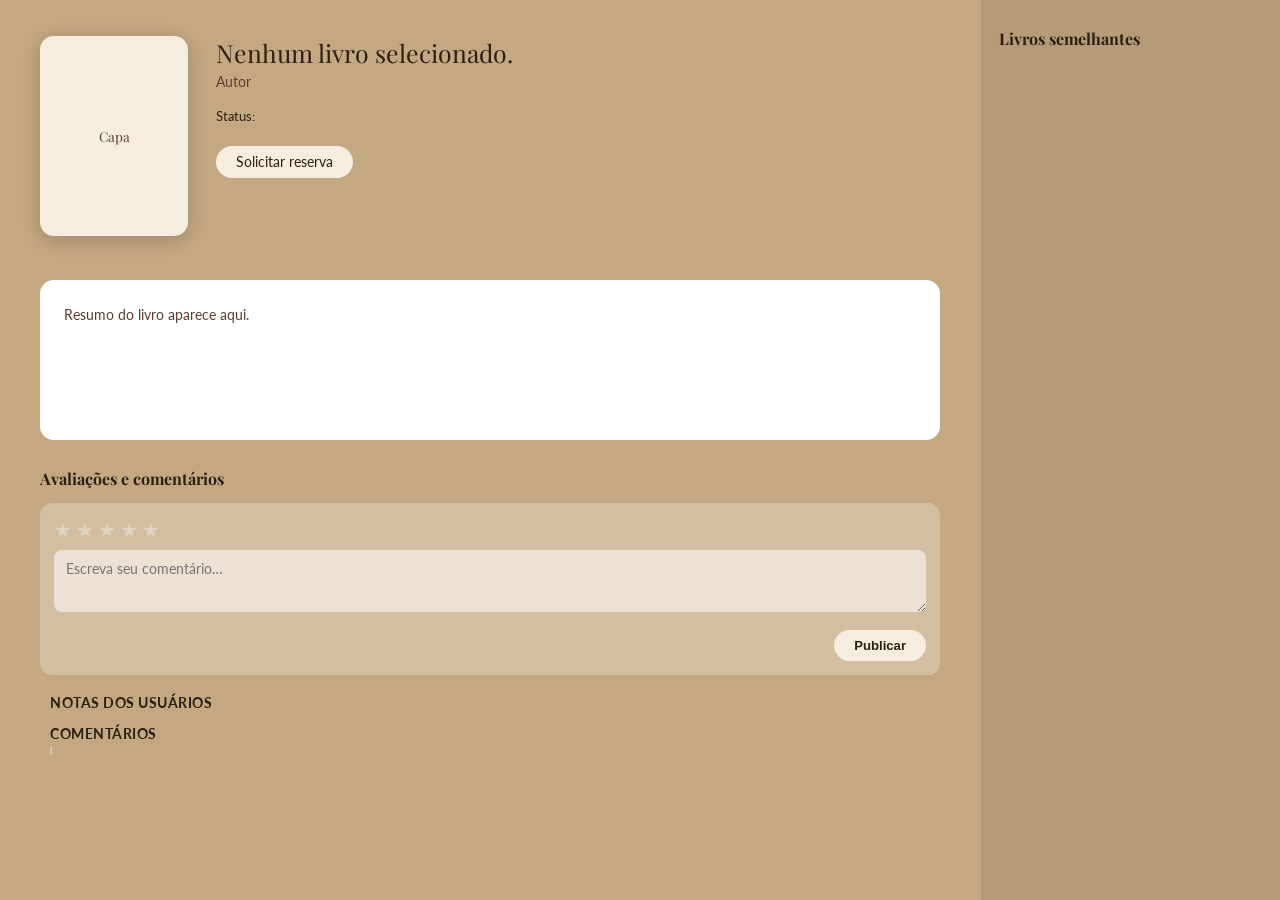
<file: detalhe.html>
<!DOCTYPE html>
<html lang="pt-BR">

<head>
  <meta charset="UTF-8">
  <meta name="viewport" content="width=device-width, initial-scale=1.0">
  <title>Detalhes do Livro</title>
  <link href="https://fonts.googleapis.com/css2?family=Playfair+Display:wght@400;700&family=Lato:wght@300;400;700&display=swap" rel="stylesheet">
  <style>
    * {
      box-sizing: border-box;
      margin: 0;
      padding: 0
    }

    body {
      font-family: 'Lato', sans-serif;
      background: #C4A882;
      min-height: 100vh;
      color: #2C1F14;
    }

    /* ── LAYOUT: dois painéis ── */
    .page {
      display: flex;
      min-height: 100vh;
      gap: 0;
    }

    /* PAINEL ESQUERDO */
    .left {
      flex: 1;
      padding: 36px 40px 40px;
    }

    /* topo: capa + info */
    .top-row {
      display: flex;
      gap: 28px;
      margin-bottom: 22px;
      align-items: flex-start;
    }

    .book-cover {
      width: 148px;
      height: 200px;
      border-radius: 14px;
      background: #F5EDE0;
      flex-shrink: 0;
      overflow: hidden;
      box-shadow: 0 4px 20px rgba(0, 0, 0, .2);
    }

    .book-cover img {
      width: 100%;
      height: 100%;
      object-fit: cover;
    }

    .cover-ph {
      width: 100%;
      height: 100%;
      display: flex;
      align-items: center;
      justify-content: center;
      font-family: 'Playfair Display', serif;
      font-size: .85rem;
      color: #5C3D2E;
      text-align: center;
      padding: 12px;
    }

    .book-meta {
      flex: 1;
    }

    .book-title {
      font-family: 'Playfair Display', serif;
      font-size: 1.55rem;
      color: #2C1F14;
      margin-bottom: 4px;
    }

    .book-author {
      font-size: .9rem;
      color: #5C3D2E;
      margin-bottom: 18px;
    }

    /* Reserva box */
    .reserva-box {
      display: inline-block;
    }

    .reserva-label {
      font-size: .82rem;
      color: #2C1F14;
      margin-bottom: 8px;
      font-weight: 400;
    }

    /* calendário */
    .mini-cal {
      display: flex;
      gap: 4px;
      margin-bottom: 14px;
    }

    .cal-d {
      text-align: center;
      min-width: 34px;
      padding: 5px 3px;
      border-radius: 6px;
      background: rgba(255, 255, 255, .18);
    }

    .cal-d .dn {
      font-size: .55rem;
      opacity: .75;
      text-transform: uppercase;
      display: block;
    }

    .cal-d .dd {
      font-size: .95rem;
      font-weight: 700;
      display: block;
    }

    .cal-d.today {
      background: #F5EDE0;
      border-radius: 20px;
      color: #2C1F14;
    }

    .btn-solicitar {
      display: inline-block;
      padding: 8px 20px;
      background: #F5EDE0;
      color: #2C1F14;
      border: none;
      border-radius: 50px;
      font-family: 'Lato', sans-serif;
      font-size: .85rem;
      cursor: pointer;
      transition: background .2s;
    }

    .btn-solicitar:hover {
      background: #fff;
    }

    /* estrelas abaixo da capa */
    .stars-row {
      display: flex;
      gap: 3px;
      margin-bottom: 22px;
    }

    .star {
      font-size: 18px;
      color: rgba(255, 255, 255, .35);
    }

    .star.on {
      color: #E8C547;
    }

    /* caixa branca do resumo */
    .resumo-box {
      background: #fff;
      border-radius: 14px;
      padding: 22px 24px;
      min-height: 160px;
      margin-bottom: 28px;
    }

    .resumo-box p {
      font-size: .9rem;
      line-height: 1.8;
      color: #5C3D2E;
    }

    /* ── COMENTÁRIOS ── */
    .comments-section h4 {
      font-family: 'Playfair Display', serif;
      font-size: 1rem;
      color: #2C1F14;
      margin-bottom: 14px;
    }

    .r-form {
      background: rgba(255, 255, 255, .25);
      border-radius: 12px;
      padding: 14px;
      margin-bottom: 20px;
    }

    .r-form-stars {
      display: flex;
      gap: 4px;
      margin-bottom: 8px;
    }

    .r-form-stars .star {
      font-size: 20px;
      cursor: pointer;
    }

    .r-form textarea {
      width: 100%;
      min-height: 62px;
      resize: vertical;
      padding: 10px 12px;
      border: none;
      border-radius: 8px;
      background: rgba(255, 255, 255, .55);
      font-family: 'Lato', sans-serif;
      font-size: .86rem;
      color: #2C1F14;
      outline: none;
    }

    .btn-post {
      margin-top: 15px;
      float: right;
      padding: 8px 20px;
      background: #F5EDE0;
      color: #2C1F14;
      border: none;
      border-radius: 50px;
      cursor: pointer;
      font-size: .82rem;
      font-weight: 700;
    }

    /* Sub-feeds de Notas e Comentários */
    .sub-feed-title {
      font-size: 0.85rem;
      font-weight: 700;
      margin: 15px 0 5px 10px;
      color: #2C1F14;
      text-transform: uppercase;
      letter-spacing: 0.5px;
    }

    .rating-item {
      background: rgba(255, 255, 255, 0.15);
      margin: 6px 10px;
      padding: 8px 12px;
      border-radius: 6px;
      display: flex;
      justify-content: space-between;
      align-items: center;
      font-size: 0.85rem;
    }

    /* feed de comentários */
    .feed {
      border-left: 2px dashed rgba(255, 255, 255, .35);
      padding-left: 0;
      margin-left: 10px;
      clear: both;
      padding-top: 8px;
    }

    .c-item {
      display: flex;
      padding: 14px 0 14px 24px;
      position: relative;
      border-bottom: 1px solid rgba(255, 255, 255, .12);
    }

    .c-item::before {
      content: '◆';
      position: absolute;
      left: -5px;
      top: 18px;
      font-size: 9px;
      color: rgba(255, 255, 255, .5);
    }

    .c-avatar {
      width: 48px;
      height: 48px;
      border-radius: 50%;
      flex-shrink: 0;
      overflow: hidden;
      margin-right: 14px;
      background: #A8906A;
      box-shadow: 0 2px 8px rgba(0, 0, 0, .2);
    }

    .c-avatar img {
      width: 100%;
      height: 100%;
      object-fit: cover;
    }

    .c-avatar-ph {
      width: 100%;
      height: 100%;
      display: flex;
      align-items: center;
      justify-content: center;
      color: #fff;
      font-weight: 700;
      font-size: 1rem;
    }

    .c-body {
      flex: 1;
    }

    .c-name {
      font-weight: 700;
      font-size: .9rem;
      color: #2C1F14;
      margin-bottom: 5px;
    }

    .c-text {
      font-size: .84rem;
      color: #3A2415;
      line-height: 1.65;
      font-style: italic;
      margin-bottom: 7px;
    }

    .c-foot {
      display: flex;
      align-items: center;
      gap: 10px;
      flex-wrap: wrap;
    }

    .c-tag {
      font-size: .71rem;
      color: #b0435c;
      display: flex;
      align-items: center;
      gap: 3px;
      font-weight: bold;
    }

    .c-time {
      font-size: .71rem;
      color: rgba(44, 31, 20, .6);
    }

    /* PAINEL DIREITO — Livros semelhantes */
    .right {
      width: 300px;
      flex-shrink: 0;
      background: rgba(0, 0, 0, .08);
      padding: 28px 18px;
      border-left: 1px solid rgba(255, 255, 255, .15);
    }

    .right h4 {
      font-family: 'Playfair Display', serif;
      font-size: 1rem;
      color: #2C1F14;
      margin-bottom: 18px;
    }

    .sim-grid {
      display: grid;
      grid-template-columns: 1fr 1fr 1fr;
      gap: 12px;
    }

    .sim-card {
      cursor: pointer;
      transition: transform .2s;
    }

    .sim-card:hover {
      transform: scale(1.05);
    }

    .sim-cover {
      aspect-ratio: 2/3;
      border-radius: 9px;
      background: #F5EDE0;
      overflow: hidden;
      margin-bottom: 5px;
    }

    .sim-cover img {
      width: 100%;
      height: 100%;
      object-fit: cover;
    }

    .sim-ph {
      width: 100%;
      height: 100%;
      display: flex;
      align-items: center;
      justify-content: center;
      font-size: .55rem;
      color: #5C3D2E;
      text-align: center;
      padding: 4px;
      font-family: 'Playfair Display', serif;
    }

    .sim-stars {
      display: flex;
      gap: 1px;
      margin-bottom: 2px;
    }

    .sim-stars .star {
      font-size: 9px;
    }

    .sim-name {
      font-size: .65rem;
      color: #2C1F14;
      line-height: 1.2;
    }

    .empty {
      text-align: center;
      padding: 20px 10px;
      font-size: .82rem;
      color: rgba(44, 31, 20, .6);
      font-style: italic;
    }

    /* ================= RESPONSIVIDADE CORRIGIDA ================= */

    @media (max-width: 1024px) {
      .right {
        width: 250px;
      }
      .sim-grid {
        grid-template-columns: repeat(2, 1fr);
      }
    }

    @media (max-width: 768px) {
      /* No mobile voltamos ao comportamento absoluto controlado para economizar espaço */
      .header-navigation {
        padding: 0;
      }
      
      .btn-voltar-topo {
        position: absolute;
        top: 16px;
        right: 24px;
        z-index: 1000;
      }

      .page {
        flex-direction: column;
        padding-top: 40px; 
      }

      .left {
        padding: 20px;
      }

      .right {
        width: 100%;
        border-left: none;
        border-top: 1px solid rgba(255,255,255,.15);
        padding: 20px;
      }

      .top-row {
        flex-direction: row;
        align-items: flex-start;
        text-align: left;
        gap: 20px;
      }

      .book-meta {
        width: auto;
      }

      .book-title {
        font-size: 1.3rem;
      }

      .book-author {
        font-size: 0.85rem;
      }

      .reserva-box {
        width: 100%;
      }

      .mini-cal {
        justify-content: flex-start;
        flex-wrap: wrap;
      }

      .btn-solicitar {
        width: auto;
        margin-top: 0;
      }

      .stars-row {
        justify-content: flex-start;
      }

      .resumo-box {
        padding: 18px;
      }

      .comments-section h4 {
        text-align: left;
      }

      .sim-grid {
        grid-template-columns: repeat(3, 1fr);
      }
    }

    @media (max-width: 480px) {
      .left {
        padding: 15px;
      }

      .top-row {
        flex-direction: row;
        gap: 14px;
      }

      .book-cover {
        width: 105px;
        height: 145px;
      }

      .book-title {
        font-size: 1.1rem;
        line-height: 1.2;
      }

      .book-author {
        font-size: 0.8rem;
        margin-bottom: 8px;
      }

      .mini-cal {
        gap: 2px;
        margin-bottom: 8px;
      }

      .cal-d {
        min-width: 25px;
        padding: 4px 2px;
      }

      .cal-d .dd {
        font-size: 0.75rem;
      }

      .cal-d .dn {
        font-size: 0.45rem;
      }

      .btn-solicitar {
        padding: 6px 14px;
        font-size: 0.75rem;
      }

      .resumo-box p {
        font-size: 0.82rem;
        line-height: 1.6;
      }

      .r-form {
        padding: 12px;
      }

      .r-form textarea {
        font-size: 0.8rem;
      }

      .btn-post {
        width: 100%;
        float: none;
      }

      .c-item {
        flex-direction: column;
        padding-left: 20px;
      }

      .c-avatar {
        margin-right: 0;
        margin-bottom: 10px;
      }

      .c-foot {
        gap: 5px;
      }

      .sim-grid {
        grid-template-columns: repeat(2, 1fr);
      }

      .sim-name {
        font-size: 0.7rem;
      }
    }
    
  </style>
</head>

<body>

  <div class="page">

    <div class="left">

      <div class="top-row">
        <div class="book-cover" id="d-cover">
          <div class="cover-ph" id="d-cover-ph">Capa</div>
        </div>
        <div class="book-meta">
          <div class="book-title" id="d-title">Carregando livro...</div>
          <div class="book-author" id="d-author">Autor</div>

          <div class="reserva-box">
            <div class="reserva-label" id="d-rlabel">Status:</div>
            <div class="mini-cal" id="d-cal"></div>
            <button class="btn-solicitar" id="d-btn-sol" onclick="solicitarReserva()">Solicitar reserva</button>
          </div>
        </div>
      </div>

      <div class="stars-row" id="d-stars"></div>

      <div class="resumo-box">
        <p id="d-resumo">Resumo do livro aparece aqui.</p>
      </div>

      <div class="comments-section">
        <h4>Avaliações e comentários</h4>

        <div class="r-form">
          <div class="r-form-stars" id="rf-stars">
            <span class="star" onclick="setR(1)">★</span>
            <span class="star" onclick="setR(2)">★</span>
            <span class="star" onclick="setR(3)">★</span>
            <span class="star" onclick="setR(4)">★</span>
            <span class="star" onclick="setR(5)">★</span>
          </div>

          <textarea id="rf-txt" placeholder="Escreva seu comentário…"></textarea>

          <button class="btn-post" onclick="postReview()">
            Publicar
          </button>
          <div style="clear:both;"></div>
        </div>

        <div class="sub-feed-title">Notas dos Usuários</div>
        <div id="ratings-feed"></div>

        <div class="sub-feed-title">Comentários</div>
        <div class="feed" id="comments-feed"></div>
      </div>

    </div><aside class="right">
      <h4>Livros semelhantes</h4>
      <div class="sim-grid" id="d-sim"></div>
    </aside>

  </div>

  <script>
  // Ajustado para apontar corretamente para o seu servidor Node Express
const API = 'http://localhost:3000/api'; 

const params = new URLSearchParams(location.search);
const bookId = parseInt(params.get('id')) || 0;
let curBook = null;
let allBooks = [];
let selRating = 0;

const starsHTML = (n, sz) =>
  Array.from({ length: 5 }, (_, i) =>
    `<span class="star ${i < Math.round(n) ? 'on' : ''}" style="font-size:${sz}px">★</span>`
  ).join('');

// CORRIGIDO: Retorna o caminho da imagem direto da raiz do servidor public/ se ela existir
const coverEl = (url, titulo) =>
  url ? `<img src="/${url}" alt="${titulo}" style="max-width:100%; height:auto; border-radius:8px;">`
      : `<div class="cover-ph">${titulo}</div>`;

const ago = d => {
  if (!d) return 'agora';
  const s = (Date.now() - new Date(d)) / 1000;
  if (s < 60) return 'agora';
  if (s < 3600) return ~~(s / 60) + ' min atrás';
  if (s < 86400) return ~~(s / 3600) + 'h atrás';
  return ~~(s / 86400) + 'd atrás';
};

window.addEventListener('load', async () => {
  try {
    allBooks = await fetch(`${API}/livros`).then(r => r.json());
  } catch { 
    allBooks = [];
  }
  if (bookId) {
    loadBook(bookId);
  } else {
    document.getElementById('d-title').textContent = 'Nenhum livro selecionado.';
  }
});

async function loadBook(id) {
  try {
    // 1. Busca os dados do livro na API
    const response = await fetch(`${API}/livros/${id}`);
    if (!response.ok) throw new Error("Livro não encontrado na API");
    
    curBook = await response.json();
    
    // 2. Renderiza a parte principal
    renderBook(curBook);
    
    // 3. Tenta carregar os itens secundários de forma isolada
    try { 
      await loadReviews(id); 
    } catch (e) { 
      console.error("Erro ao carregar avaliações:", e); 
    }
    
    try { 
      renderSimilar(curBook); 
    } catch (e) { 
      console.error("Erro ao carregar livros semelhantes:", e); 
    }

  } catch (err) { 
    console.error("Erro crítico no loadBook:", err);
    document.getElementById('d-title').textContent = 'Erro ao carregar os dados do banco.'; 
  }
}

function renderBook(b) {
  document.getElementById('d-cover').innerHTML = coverEl(b.capa_url, b.titulo);
  document.getElementById('d-title').textContent = b.titulo;
  document.getElementById('d-author').textContent = b.autor || 'Autor Desconhecido';
  document.getElementById('d-resumo').textContent = b.resumo || 'Sem resumo disponível.';
  document.getElementById('d-stars').innerHTML = starsHTML(b.media_avaliacao || 0, 18);

  const lbl = document.getElementById('d-rlabel');
  const cal = document.getElementById('d-cal');
  const btn = document.getElementById('d-btn-sol');

  // Ajuste fino dos textos baseados no status vindo do banco
  if (b.reserva_status === 'aprovada') {
    lbl.textContent = 'Reservado';
    btn.textContent = 'Indisponível (Em uso)';
    btn.disabled = true;
    btn.style.opacity = '0.6';
  } else if (b.reserva_status === 'pendente') {
    lbl.textContent = 'Aguardando aprovação';
    btn.textContent = 'Solicitação Pendente...';
    btn.disabled = true;
    btn.style.opacity = '0.6';
  } else {
    lbl.textContent = 'Disponível';
    btn.textContent = 'Solicitar reserva';
    btn.disabled = false;
    btn.style.opacity = '1';
  }

  // Montagem do mini-calendário semanal
  const today = new Date();
  const DN = ['Dom', 'Seg', 'Ter', 'Qua', 'Qui', 'Sex', 'Sáb'];
  const days = [-2, -1, 0, 1, 2, 3, 4].map(n => { 
    const d = new Date(today); 
    d.setDate(today.getDate() + n); 
    return d; 
  });

  cal.innerHTML = days.map(d => {
    const isT = d.toDateString() === today.toDateString();
    return `<div class="cal-d ${isT ? 'today' : ''}">
      <span class="dn">${DN[d.getDay()]}</span>
      <span class="dd">${d.getDate()}</span>
    </div>`;
  }).join('');
}

async function solicitarReserva() {
  if (!curBook) return;
  
  const devol = new Date(); 
  devol.setDate(devol.getDate() + 14);
  const btn = document.getElementById('d-btn-sol');

  try {
    const res = await fetch(`${API}/reservas`, {
      method: 'POST',
      headers: { 'Content-Type': 'application/json' },
      body: JSON.stringify({ 
        livro_id: curBook.id, 
        data_devolucao: devol.toISOString().split('T')[0] 
      })
    });
    
    const data = await res.json();
    
    if (!res.ok) { 
      alert(data.error || 'Erro ao solicitar'); 
      return; 
    }
    
    alert("Sua solicitação foi enviada para o administrador!");
    btn.textContent = 'Solicitação Pendente...';
    btn.disabled = true;
    btn.style.opacity = '0.6';
    document.getElementById('d-rlabel').textContent = 'Aguardando aprovação';
    
  } catch (error) {
    console.error("Erro na requisição:", error);
  }
}

async function loadReviews(id) {
  const ratingsFeed = document.getElementById('ratings-feed');
  const commentsFeed = document.getElementById('comments-feed');

  try {
    const response = await fetch(`${API}/livros/${id}/avaliacoes`);
    if (!response.ok) throw new Error();
    const list = await response.json();

    ratingsFeed.innerHTML = '';
    commentsFeed.innerHTML = '';

    if (!list || !list.length) {
      ratingsFeed.innerHTML = '<div class="empty">Nenhuma avaliação técnica.</div>';
      commentsFeed.innerHTML = '<div class="empty">Nenhum comentário escrito ainda.</div>';
      return;
    }

    list.forEach(r => {
      if (r.nota) {
        ratingsFeed.innerHTML += `
          <div class="rating-item">
            <strong>${r.usuario || 'Anônimo'}</strong>
            <span class="c-tag">Nota: ${r.nota}/5</span>
            <span class="c-time">${ago(r.criado_em)}</span>
          </div>
        `;
      }

      if (r.comentario) {
        commentsFeed.innerHTML += `
          <div class="c-item">
            <div class="c-avatar">
              ${r.foto_perfil
                ? `<img src="/${r.foto_perfil}">`
                : `<div class="c-avatar-ph">${(r.usuario || '?')[0].toUpperCase()}</div>`
              }
            </div>
            <div class="c-body">
              <div class="c-name">${r.usuario || 'Anônimo'}</div>
              <div class="c-text">"${r.comentario}"</div>
              <div class="c-foot">
                <span class="c-time">${ago(r.criado_em)}</span>
              </div>
            </div>
          </div>
        `;
      }
    });
  } catch {
    ratingsFeed.innerHTML = '<div class="empty">Sem avaliações disponíveis.</div>';
    commentsFeed.innerHTML = '<div class="empty">Sem comentários disponíveis.</div>';
  }
}

function setR(n) {
  selRating = n;
  document.querySelectorAll('#rf-stars .star').forEach((s, i) => s.classList.toggle('on', i < n));
}

async function postReview() {
  if (!curBook) return;

  const comentario = document.getElementById('rf-txt').value.trim();
  
  if (selRating === 0 && comentario === "") {
    alert("Por favor, selecione as estrelas ou escreva um comentário antes de publicar!");
    return;
  }

  try {
    const res = await fetch(`${API}/avaliacoes`, {
      method: 'POST',
      headers: { 'Content-Type': 'application/json' },
      body: JSON.stringify({ 
        livro_id: curBook.id, 
        nota: selRating > 0 ? selRating : null,
        comentario: comentario !== "" ? comentario : null
      })
    });

    if (res.ok) {
      document.getElementById('rf-txt').value = '';
      selRating = 0;
      document.querySelectorAll('#rf-stars .star').forEach(s => s.classList.remove('on'));
      loadReviews(curBook.id);
    } else {
      const errData = await res.json();
      alert(errData.error || "Erro ao publicar avaliação.");
    }
  } catch (error) {
    console.error("Erro ao postar avaliação:", error);
  }
}

// CORRIGIDO: Exibe corretamente a imagem de capas dos livros semelhantes
function renderSimilar(book) {
  const grid = document.getElementById('d-sim');
  if (!allBooks || !allBooks.length) {
    grid.innerHTML = '<div class="empty" style="grid-column:1/-1">Nenhum livro semelhante mapeado.</div>';
    return;
  }
  
  const same = allBooks.filter(b => b.id !== book.id && b.genero === book.genero).slice(0, 9);
  if (!same.length) { 
    grid.innerHTML = '<div class="empty" style="grid-column:1/-1">Sem similares deste gênero.</div>'; 
    return; 
  }

  grid.innerHTML = same.map(b => `
    <div class="sim-card" onclick="location.href='detalhe.html?id=${b.id}'">
      <div class="sim-cover">
        ${b.capa_url ? `<img src="/${b.capa_url}" alt="${b.titulo}">` : `<div class="sim-ph">${b.titulo}</div>`}
      </div>
      <div class="sim-stars">${starsHTML(b.media_avaliacao || 0, 9)}</div>
      <div class="sim-name">${b.titulo}</div>
    </div>
  `).join('');
}
  </script>
</body>

</html>
</file>
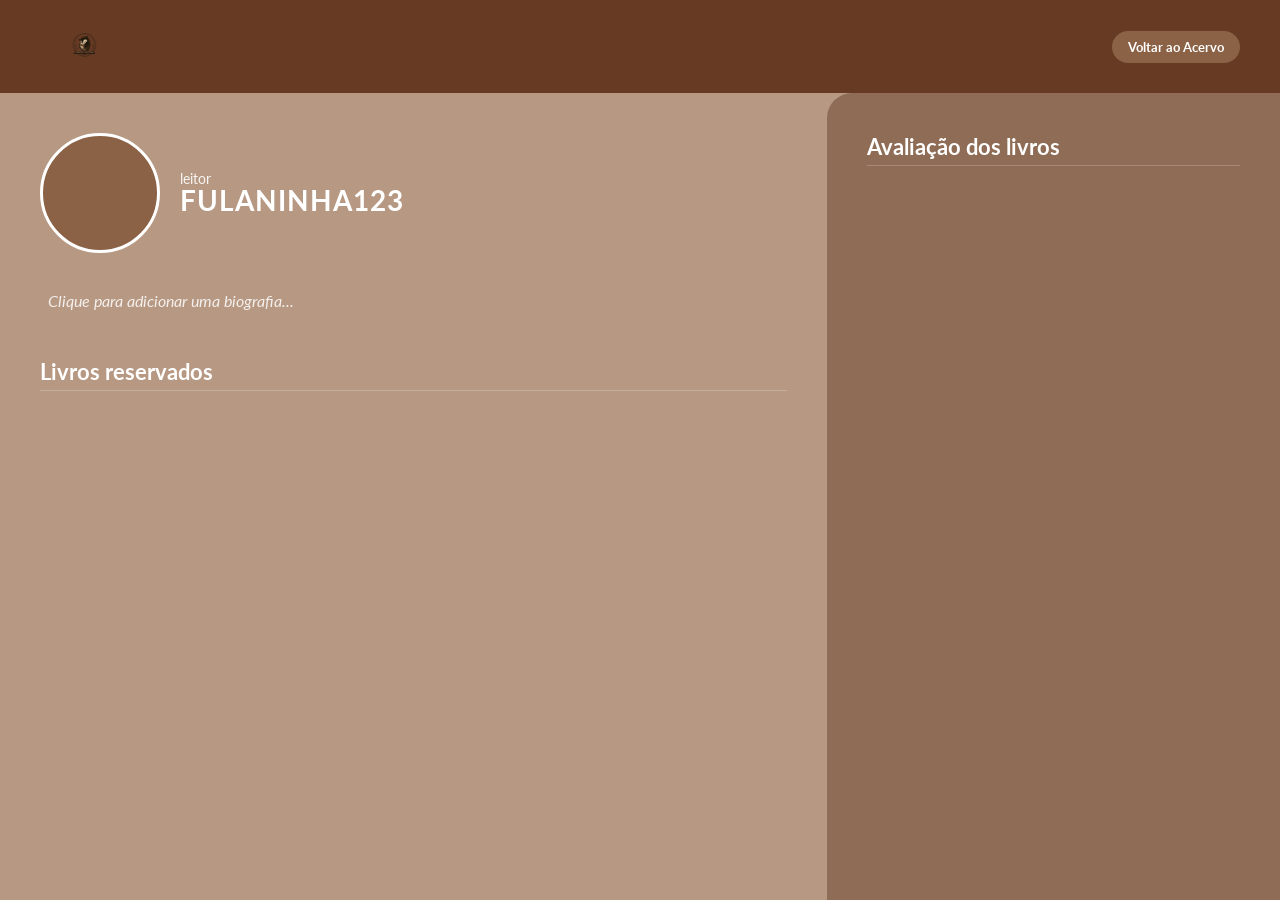
<file: perfil.html>
<!DOCTYPE html>
<html lang="pt-BR">

<head>
    <meta charset="UTF-8">
    <meta name="viewport" content="width=device-width, initial-scale=1.0">
    <title>Biblioteca — Perfil do Leitor</title>
    <link href="https://fonts.googleapis.com/css2?family=Lato:wght@300;400;700&display=swap" rel="stylesheet">
    <style>
        * {
            box-sizing: border-box;
            margin: 0;
            padding: 0;
            font-family: 'Lato', sans-serif;
        }

        body {
            background-color: #b79983;
            display: flex;
            flex-direction: column;
            min-height: 100vh;
            color: #fff;
        }

        /* ════════ TOPBAR ════════ */
        #topbar {
            background-color: #673a23;
            display: flex;
            justify-content: space-between;
            align-items: center;
            padding: 20px 40px; /* Ajustado de 42px 80px para melhor equilíbrio */
            width: 100%;
            min-height: 60px;
        }

        .topbar-logo img {
            height: auto;
            max-height: 50px; /* Evita que o logo quebre o cabeçalho */
            cursor: pointer;
        }

        .btn-voltar {
            background: #8b6246;
            color: white;
            border: none;
            padding: 8px 16px;
            border-radius: 20px;
            cursor: pointer;
            font-weight: bold;
            transition: 0.2s;
            white-space: nowrap;
        }

        .btn-voltar:hover {
            background: #a17353;
        }

        /* ════════ LAYOUT CONTAINER ════════ */
        .profile-container {
            display: flex;
            flex: 1;
            width: 100%;
            max-width: 1400px; /* Limita o tamanho em telas ultra-wides */
            margin: 0 auto;
        }

        /* Coluna Esquerda: Informações principais e Reservas */
        .main-profile {
            flex: 2;
            padding: 40px;
            background-color: #b79983;
        }

        /* Coluna Direita: Avaliações do usuário */
        .sidebar-reviews {
            flex: 1;
            padding: 40px;
            background-color: #8e6c55;
            border-top-left-radius: 25px;
        }

        /* ════════ COMPONENTES DE USUÁRIO ════════ */
        .user-header-area {
            display: flex;
            align-items: center;
            gap: 20px;
            margin-bottom: 30px;
        }

        .avatar-wrap {
            position: relative;
            width: 120px;
            height: 120px;
            cursor: pointer;
            flex-shrink: 0;
        }

        .avatar-img {
            width: 120px;
            height: 120px;
            border-radius: 50%;
            object-fit: cover;
            border: 3px solid #fff;
            background-color: #8b6246;
            display: flex;
            align-items: center;
            justify-content: center;
        }

        .avatar-wrap:hover::after {
            content: "Alterar Foto";
            position: absolute;
            top: 0;
            left: 0;
            width: 100%;
            height: 100%;
            background: rgba(0, 0, 0, 0.5);
            border-radius: 50%;
            display: flex;
            align-items: center;
            justify-content: center;
            font-size: 12px;
            font-weight: bold;
        }

        #file-input {
            display: none;
        }

        .user-info-text .role-title {
            font-size: 14px;
            text-transform: lowercase;
            opacity: 0.9;
        }

        .user-info-text .username-display {
            font-size: 28px;
            font-weight: bold;
            letter-spacing: 1px;
            margin-top: -4px;
            word-break: break-word; /* Evita que nicks gigantes quebrem a tela */
        }

        .bio-area {
            margin-bottom: 40px;
            max-width: 500px;
        }

        .bio-text {
            font-style: italic;
            opacity: 0.85;
            padding: 8px;
            border-radius: 5px;
            cursor: pointer;
            transition: 0.2s;
        }

        .bio-text:hover {
            background: rgba(255, 255, 255, 0.1);
        }

        .bio-input {
            width: 100%;
            background: rgba(255, 255, 255, 0.2);
            border: 1px solid #fff;
            color: white;
            padding: 8px;
            border-radius: 5px;
            display: none;
            font-size: 16px;
        }

        /* ════════ SEÇÕES E CARDS DE LIVROS ════════ */
        .section-title {
            font-size: 22px;
            font-weight: bold;
            margin-bottom: 20px;
            border-bottom: 1px solid rgba(255, 255, 255, 0.2);
            padding-bottom: 5px;
        }

        /* Grid/Flex layouts para os cards */
        .books-horizontal-grid {
            display: grid;
            grid-template-columns: repeat(auto-fill, minmax(140px, 1fr)); /* Grid fluida automática */
            gap: 20px;
        }

        .books-vertical-stack {
            display: flex;
            flex-direction: column;
            gap: 20px;
        }

        .book-card-profile {
            width: 100%; /* Ocupa o espaço estipulado pela Grid */
            text-align: center;
            background: rgba(255, 255, 255, 0.05);
            padding: 10px;
            border-radius: 12px;
            transition: transform 0.2s;
            cursor: pointer;
        }

        .book-card-profile:hover {
            transform: translateY(-5px);
        }

        .book-cover-box {
            width: 100%;
            max-width: 120px;
            height: 170px;
            margin: 0 auto 8px auto;
            border-radius: 8px;
            overflow: hidden;
            display: flex;
            align-items: center;
            justify-content: center;
            background: linear-gradient(135deg, #cde3f7 0%, #a2c6e8 100%);
            position: relative;
        }

        .book-cover-box img {
            width: 100%;
            height: 100%;
            object-fit: cover;
        }

        /* Layout de nuvem/paisagem simulando o placeholder da imagem quando não há capa */
        .placeholder-cover {
            text-align: center;
            color: #7290b0;
            padding: 10px;
            font-size: 11px;
        }

        .placeholder-cover::before {
            content: "☁️";
            font-size: 32px;
            display: block;
            margin-bottom: 5px;
            opacity: 0.7;
        }

        .book-stars {
            color: #e8c99a;
            font-size: 14px;
            margin-bottom: 4px;
        }

        .book-title-text {
            font-size: 14px;
            font-weight: bold;
            white-space: nowrap;
            overflow: hidden;
            text-overflow: ellipsis;
        }

        .status-tag {
            font-size: 11px;
            background: #8b6246;
            padding: 2px 6px;
            border-radius: 10px;
            display: inline-block;
            margin-top: 4px;
        }

        /* Card da barra lateral (Avaliações) */
        .review-row-card {
            display: flex;
            gap: 15px;
            background: rgba(0, 0, 0, 0.1);
            padding: 12px;
            border-radius: 10px;
            cursor: pointer;
        }

        .review-row-card .book-cover-box {
            width: 70px;
            height: 100px;
            margin: 0;
            flex-shrink: 0;
        }

        .review-info {
            display: flex;
            flex-direction: column;
            justify-content: center;
            text-align: left;
            flex: 1;
            min-width: 0; /* Permite o text-overflow funcionar dentro do flexbox */
        }

        .review-comment {
            font-size: 12px;
            opacity: 0.8;
            margin-top: 4px;
            font-style: italic;
            display: -webkit-box;
            -webkit-line-clamp: 2;
            -webkit-box-orient: vertical;
            overflow: hidden;
        }

        p.empty-msg {
            opacity: 0.7;
            font-style: italic;
            font-size: 14px;
        }

        /* ════════ MEDIA QUERIES (RESPONSIVIDADE) ════════ */
        
        /* Tablets e Telas Médias */
        @media (max-width: 992px) {
            .profile-container {
                flex-direction: column; /* Empilha a barra lateral abaixo do conteúdo principal */
            }

            .sidebar-reviews {
                border-top-left-radius: 25px;
                border-top-right-radius: 25px; /* Arredonda ambos os lados no mobile */
            }
        }

        /* Celulares e Telas Pequenas */
        @media (max-width: 600px) {
            #topbar {
                padding: 15px 20px;
            }

            .topbar-logo img {
                max-height: 40px;
            }

            .btn-voltar {
                padding: 6px 12px;
                font-size: 14px;
            }

            .main-profile, .sidebar-reviews {
                padding: 20px; /* Reduz espaçamento interno em telas pequenas */
            }

            .user-header-area {
                flex-direction: column; /* Alinha avatar e texto verticalmente no celular */
                text-align: center;
                gap: 15px;
            }

            .review-info .book-title-text {
                white-space: normal; /* Permite que o título quebre linha se for muito grande no mobile */
            }

            .books-horizontal-grid {
                grid-template-columns: repeat(auto-fill, minmax(120px, 1fr)); /* Cards ligeiramente menores no celular */
            }
        }
    </style>
</head>

<body>

    <header id="topbar">
        <div class="topbar-logo">
            <img src="logo.png" alt="Logo" onclick="window.location.href='homeus.html'">
        </div>
        <button class="btn-voltar" onclick="window.location.href='homeus.html'">Voltar ao Acervo</button>
    </header>

    <div class="profile-container">

        <main class="main-profile">
            <div class="user-header-area">
                <div class="avatar-wrap" onclick="triggerFileUpload()">
                    <div id="avatar-target" class="avatar-img"></div>
                    <input type="file" id="file-input" accept="image/*" onchange="handleImageUpload(event)">
                </div>
                <div class="user-info-text">
                    <div class="role-title">leitor</div>
                    <div id="username-title" class="username-display">FULANINHA123</div>
                </div>
            </div>

            <div class="bio-area">
                <p id="bio-display" class="bio-text" onclick="enableBioEdit()">Clique para adicionar uma biografia...
                </p>
                <input type="text" id="bio-edit-input" class="bio-input" onblur="saveBioEdit()"
                    onkeydown="if(event.key==='Enter') saveBioEdit()">
            </div>

            <section>
                <h2 class="section-title">Livros reservados</h2>
                <div id="reservas-grid" class="books-horizontal-grid">
                </div>
            </section>
        </main>

        <aside class="sidebar-reviews">
            <h2 class="section-title">Avaliação dos livros</h2>
            <div id="avaliacoes-stack" class="books-vertical-stack">
            </div>
        </aside>

    </div>

    <script>
        const API = 'http://localhost:3000/api';
        let currentUsername = localStorage.getItem('username') || 'FULANINHA123';
        let userBio = '';
        let userPhotoBase64 = '';

        const defaultAvatarSVG = `
    <svg width="60" height="60" viewBox="0 0 28 28" fill="none">
      <circle cx="14" cy="14" r="13" fill="#8b6246"/>
      <circle cx="14" cy="11" r="5" fill="#e8c99a"/>
      <ellipse cx="14" cy="23" rx="8" ry="4.5" fill="#e8c99a"/>
    </svg>`;

        window.addEventListener('DOMContentLoaded', () => {
            document.getElementById('username-title').textContent = currentUsername.toUpperCase();
            loadProfileData();
        });

        async function loadProfileData() {
            try {
                const res = await fetch(`${API}/perfil/${currentUsername}`);
                const data = await res.json();

                userBio = data.user.bio || 'Clique para adicionar uma biografia...';
                userPhotoBase64 = data.user.foto_perfil || '';

                document.getElementById('bio-display').textContent = userBio;
                renderAvatar();

                const reservasGrid = document.getElementById('reservas-grid');
                if (data.reservas && data.reservas.length > 0) {
                    reservasGrid.innerHTML = data.reservas.map(b => `
                  <div class="book-card-profile" onclick="window.location.href='detalhe.html?id=${b.id}'">
                      <div class="book-cover-box">
                          ${b.capa_url ? `<img src="${b.capa_url}" alt="${b.titulo}">` : `<div class="placeholder-cover"></div>`}
                      </div>
                      <div class="book-stars">${'★'.repeat(Math.round(b.media_avaliacao || 5))}${'☆'.repeat(5 - Math.round(b.media_avaliacao || 5))}</div>
                      <div class="book-title-text">${b.titulo}</div>
                      <span class="status-tag">${b.status}</span>
                  </div>
              `).join('');
                } else {
                    reservasGrid.innerHTML = '<p class="empty-msg">Nenhum livro reservado no momento.</p>';
                }

                const avaliacoesStack = document.getElementById('avaliacoes-stack');
                if (data.avaliacoes && data.avaliacoes.length > 0) {
                    avaliacoesStack.innerHTML = data.avaliacoes.map(b => `
                  <div class="review-row-card" onclick="window.location.href='detalhe.html?id=${b.id}'">
                      <div class="book-cover-box">
                          ${b.capa_url ? `<img src="${b.capa_url}" alt="${b.titulo}">` : `<div class="placeholder-cover"></div>`}
                      </div>
                      <div class="review-info">
                          <div class="book-title-text" style="text-align:left;">${b.titulo}</div>
                          <div class="book-stars" style="text-align:left;">${'★'.repeat(b.nota)}${'☆'.repeat(5 - b.nota)}</div>
                          ${b.comentario ? `<div class="review-comment">${b.comentario}</div>` : ''}
                      </div>
                  </div>
              `).join('');
                } else {
                    avaliacoesStack.innerHTML = '<p class="empty-msg">Você ainda não avaliou nenhum livro.</p>';
                }

            } catch (err) {
                console.error("Erro ao carregar dados do perfil:", err);
            }
        }

        function renderAvatar() {
            const target = document.getElementById('avatar-target');
            if (userPhotoBase64) {
                target.innerHTML = `<img src="${userPhotoBase64}" style="width:100%; height:100%; border-radius:50%; object-fit:cover;">`;
            } else {
                target.innerHTML = defaultAvatarSVG;
            }
        }

        function triggerFileUpload() {
            document.getElementById('file-input').click();
        }

        function handleImageUpload(event) {
            const file = event.target.files[0];
            if (!file) return;

            const reader = new FileReader();
            reader.onloadend = async function () {
                userPhotoBase64 = reader.result;
                renderAvatar();
                await syncProfileToServer();
            };
            reader.readAsDataURL(file);
        }

        function enableBioEdit() {
            const display = document.getElementById('bio-display');
            const input = document.getElementById('bio-edit-input');

            input.value = userBio === 'Clique para adicionar uma biografia...' ? '' : userBio;
            display.style.display = 'none';
            input.style.display = 'block';
            input.focus();
        }

        async function saveBioEdit() {
            const display = document.getElementById('bio-display');
            const input = document.getElementById('bio-edit-input');

            const newValue = input.value.trim();
            userBio = newValue || 'Clique para adicionar uma biografia...';

            display.textContent = userBio;
            input.style.display = 'none';
            display.style.display = 'block';

            await syncProfileToServer();
        }

        async function syncProfileToServer() {
            try {
                await fetch(`${API}/perfil/atualizar`, {
                    method: 'POST',
                    headers: { 'Content-Type': 'application/json' },
                    body: JSON.stringify({
                        username: currentUsername,
                        bio: userBio,
                        foto_perfil: userPhotoBase64
                    })
                });
            } catch (err) {
                console.error("Erro ao salvar dados no servidor:", err);
            }
        }
    </script>
</body>

</html>
</file>
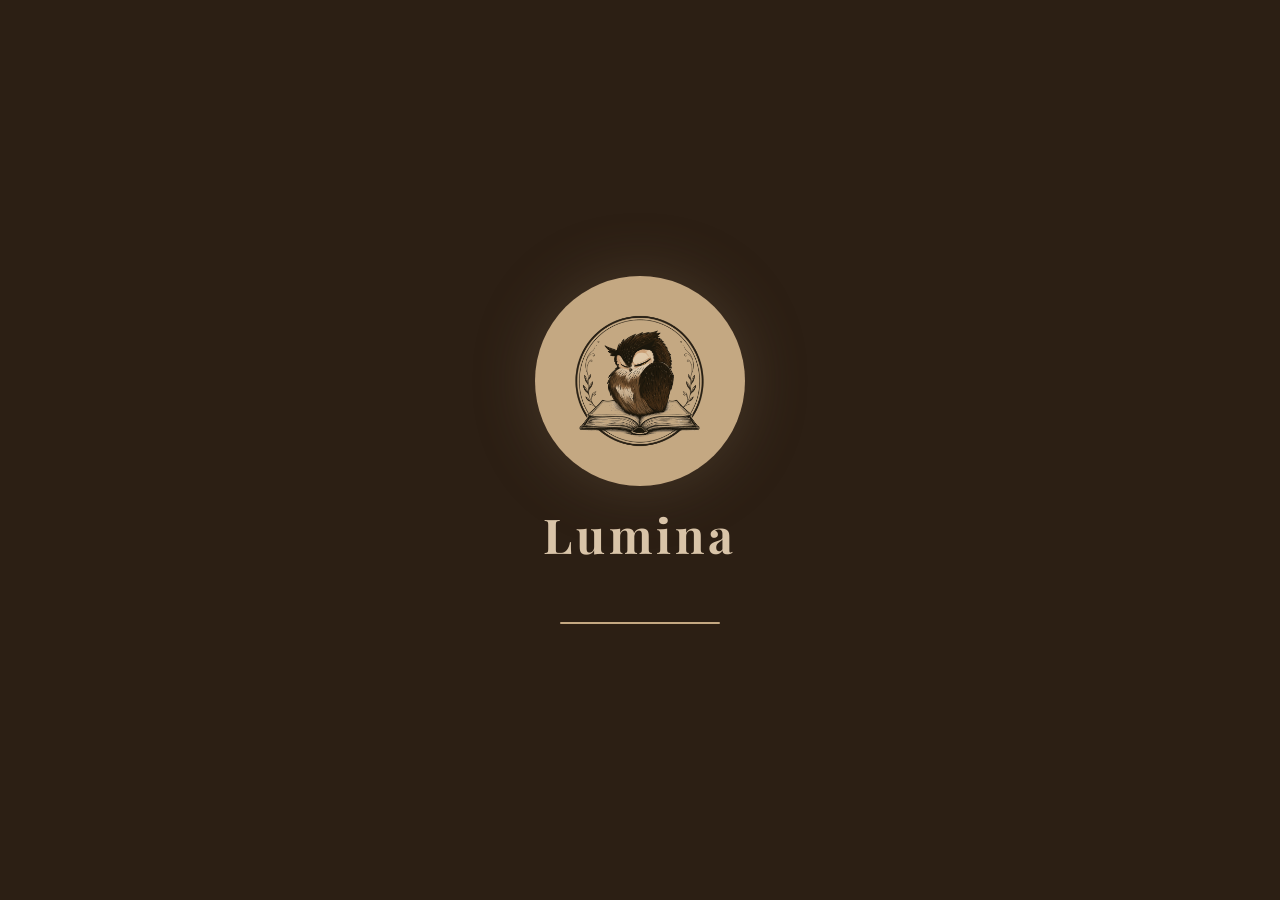
<file: usuario.html>
<!DOCTYPE html>
<html lang="pt-BR">

<head>
    <meta charset="UTF-8">
    <meta name="viewport" content="width=device-width, initial-scale=1.0">
    <title>Biblioteca — Explorar</title>
    <link
        href="https://fonts.googleapis.com/css2?family=Playfair+Display:ital,wght@0,400;0,700;1,400&family=Lato:wght@300;400;700&display=swap"
        rel="stylesheet">
    <style>
        *,
        *::before,
        *::after {
            box-sizing: border-box;
            margin: 0;
            padding: 0
        }

        :root {
            --sand: #C4A882;
            --sand-light: #D9C4A8;
            --sand-dark: #A8906A;
            --cream: #F5EDE0;
            --cream-light: #FAF5EE;
            --brown-dark: #2C1F14;
            --brown-mid: #5C3D2E;
            --brown-text: #3A2415;
            --white: #FEFCF8;
            --shadow: 0 8px 32px rgba(44, 31, 20, 0.18);
            --shadow-sm: 0 2px 12px rgba(44, 31, 20, 0.12);
            --radius: 18px;
            --radius-sm: 10px;
            --transition: all 0.3s cubic-bezier(0.4, 0, 0.2, 1);
        }

        body {
            font-family: 'Lato', sans-serif;
            background: var(--cream);
            color: var(--brown-text);
            min-height: 100vh;
        }

        /* ── SPLASH ── */
        #splash {
            position: fixed;
            inset: 0;
            z-index: 2000;
            background: var(--brown-dark);
            display: flex;
            align-items: center;
            justify-content: center;
            flex-direction: column;
            transition: opacity 0.5s, visibility 0.5s;
        }

        #splash.hidden {
            opacity: 0;
            visibility: hidden;
            pointer-events: none;
        }

        .splash-icon {
            width: 100px;
            height: 100px;
            background: var(--sand);
            border-radius: 50%;
            display: flex;
            align-items: center;
            justify-content: center;
            margin-bottom: 16px;
        }

        .splash-icon svg {
            width: 54px;
            height: 54px;
            fill: var(--brown-dark);
        }

        .splash-title {
            font-family: 'Playfair Display', serif;
            font-size: 2.4rem;
            color: var(--sand-light);
            letter-spacing: 4px;
        }

        .splash-loader {
            margin-top: 32px;
            width: 140px;
            height: 2px;
            background: rgba(196, 168, 130, 0.2);
            border-radius: 2px;
            overflow: hidden;
        }

        .splash-loader-bar {
            height: 100%;
            width: 0;
            background: var(--sand);
            animation: loadBar 1.2s ease forwards 0.2s;
        }

        @keyframes loadBar {
            to {
                width: 100%;
            }
        }

        /* ── TOPBAR ── */
        .topbar {
            position: sticky;
            top: 0;
            z-index: 100;
            background: rgba(245, 237, 224, 0.92);
            backdrop-filter: blur(16px);
            border-bottom: 1px solid var(--sand-light);
            padding: 14px 40px;
            display: flex;
            align-items: center;
            gap: 20px;
        }

        .topbar-logo {
            font-family: 'Playfair Display', serif;
            font-size: 1.3rem;
            color: var(--brown-dark);
            letter-spacing: 2px;
            display: flex;
            align-items: center;
            gap: 10px;
            text-decoration: none;
            flex-shrink: 0;
        }

        .topbar-logo svg {
            width: 26px;
            height: 26px;
            fill: var(--brown-dark);
        }

        .search-wrap {
            flex: 1;
            max-width: 560px;
            display: flex;
            align-items: center;
            background: var(--white);
            border: 2px solid transparent;
            border-radius: 50px;
            overflow: hidden;
            transition: var(--transition);
            box-shadow: var(--shadow-sm);
        }

        .search-wrap:focus-within {
            border-color: var(--sand-dark);
        }

        .search-input {
            flex: 1;
            padding: 12px 20px;
            border: none;
            outline: none;
            font-family: 'Lato', sans-serif;
            font-size: 0.95rem;
            background: transparent;
            color: var(--brown-text);
        }

        .search-btn {
            padding: 12px 18px;
            background: none;
            border: none;
            cursor: pointer;
            color: var(--brown-mid);
            transition: var(--transition);
        }

        .search-btn:hover {
            color: var(--brown-dark);
        }

        .search-btn svg {
            width: 20px;
            height: 20px;
        }

        .topbar-right {
            display: flex;
            align-items: center;
            gap: 14px;
            margin-left: auto;
        }

        .user-btn {
            display: flex;
            align-items: center;
            gap: 8px;
            padding: 8px 16px;
            border-radius: 50px;
            background: var(--sand);
            color: var(--brown-dark);
            border: none;
            cursor: pointer;
            font-family: 'Lato', sans-serif;
            font-size: 0.88rem;
            font-weight: 700;
            letter-spacing: 0.5px;
            transition: var(--transition);
        }

        .user-btn:hover {
            background: var(--sand-dark);
            color: var(--white);
        }

        .user-btn svg {
            width: 16px;
            height: 16px;
        }

        .logout-btn {
            padding: 8px 14px;
            background: none;
            border: none;
            cursor: pointer;
            color: var(--brown-mid);
            font-size: 0.82rem;
            transition: var(--transition);
            border-radius: 50px;
        }

        .logout-btn:hover {
            background: rgba(92, 61, 46, 0.1);
            color: var(--brown-dark);
        }

        /* ── LAYOUT PRINCIPAL ── */
        .main-wrap {
            display: flex;
            min-height: calc(100vh - 65px);
        }

        /* Sidebar */
        .sidebar {
            width: 240px;
            flex-shrink: 0;
            padding: 32px 24px;
            border-right: 1px solid var(--sand-light);
            background: rgba(245, 237, 224, 0.5);
        }

        .sidebar-section {
            margin-bottom: 28px;
        }

        .sidebar-label {
            font-size: 0.7rem;
            letter-spacing: 3px;
            text-transform: uppercase;
            color: var(--brown-mid);
            margin-bottom: 12px;
            font-weight: 700;
        }

        .sidebar-link {
            display: flex;
            align-items: center;
            gap: 10px;
            padding: 10px 14px;
            border-radius: var(--radius-sm);
            color: var(--brown-text);
            cursor: pointer;
            font-size: 0.92rem;
            transition: var(--transition);
            text-decoration: none;
            margin-bottom: 4px;
        }

        .sidebar-link:hover,
        .sidebar-link.active {
            background: var(--sand);
            color: var(--brown-dark);
            font-weight: 700;
        }

        .sidebar-link svg {
            width: 16px;
            height: 16px;
            opacity: 0.7;
        }

        .genre-pill {
            display: inline-block;
            padding: 6px 14px;
            background: var(--white);
            border-radius: 50px;
            font-size: 0.8rem;
            color: var(--brown-mid);
            cursor: pointer;
            margin: 3px;
            transition: var(--transition);
            border: 1px solid var(--sand-light);
        }

        .genre-pill:hover,
        .genre-pill.active {
            background: var(--sand);
            color: var(--brown-dark);
            border-color: var(--sand);
        }

        /* Content */
        .content {
            flex: 1;
            padding: 32px 40px;
            overflow-y: auto;
        }

        .section-title {
            font-family: 'Playfair Display', serif;
            font-size: 1.4rem;
            color: var(--brown-dark);
            margin-bottom: 24px;
            display: flex;
            align-items: center;
            justify-content: space-between;
        }

        /* ── BOOK GRID ── */
        .book-row {
            display: flex;
            gap: 20px;
            overflow-x: auto;
            padding-bottom: 8px;
            margin-bottom: 40px;
            scrollbar-width: thin;
            scrollbar-color: var(--sand-light) transparent;
        }

        .book-row::-webkit-scrollbar {
            height: 4px;
        }

        .book-row::-webkit-scrollbar-track {
            background: transparent;
        }

        .book-row::-webkit-scrollbar-thumb {
            background: var(--sand-light);
            border-radius: 4px;
        }

        .book-card {
            flex-shrink: 0;
            width: 160px;
            cursor: pointer;
            transition: var(--transition);
        }

        .book-card:hover {
            transform: translateY(-6px);
        }

        .book-cover {
            width: 160px;
            height: 220px;
            border-radius: var(--radius-sm);
            background: var(--sand-light);
            overflow: hidden;
            box-shadow: var(--shadow-sm);
            position: relative;
            transition: var(--transition);
        }

        .book-card:hover .book-cover {
            box-shadow: var(--shadow);
        }

        .book-cover img {
            width: 100%;
            height: 100%;
            object-fit: cover;
        }

        .book-cover-placeholder {
            width: 100%;
            height: 100%;
            display: flex;
            align-items: center;
            justify-content: center;
            background: linear-gradient(135deg, var(--sand-light), var(--sand-dark));
            font-family: 'Playfair Display', serif;
            font-size: 0.9rem;
            color: var(--white);
            text-align: center;
            padding: 12px;
            line-height: 1.3;
        }

        .book-stars {
            display: flex;
            gap: 2px;
            margin: 10px 0 4px;
        }

        .star {
            font-size: 14px;
            color: var(--sand-dark);
        }

        .star.filled {
            color: #D4A017;
        }

        .book-name {
            font-size: 0.85rem;
            color: var(--brown-text);
            line-height: 1.3;
            font-weight: 700;
        }

        .book-author {
            font-size: 0.78rem;
            color: var(--brown-mid);
            margin-top: 2px;
        }

        /* Reservado badge */
        .reserved-badge {
            position: absolute;
            top: 8px;
            right: 8px;
            background: rgba(44, 31, 20, 0.85);
            color: var(--sand-light);
            font-size: 0.65rem;
            padding: 3px 8px;
            border-radius: 50px;
            letter-spacing: 0.5px;
        }

        /* ── GRID FULL ── */
        .books-grid {
            display: grid;
            grid-template-columns: repeat(auto-fill, minmax(150px, 1fr));
            gap: 24px;
        }

        /* ── MODAL DETALHES ── */
        .modal-overlay {
            position: fixed;
            inset: 0;
            z-index: 500;
            background: rgba(44, 31, 20, 0.7);
            backdrop-filter: blur(4px);
            display: none;
            align-items: flex-start;
            justify-content: center;
            padding: 40px 20px;
            overflow-y: auto;
        }

        .modal-overlay.open {
            display: flex;
        }

        .modal {
            background: var(--cream);
            border-radius: var(--radius);
            width: 100%;
            max-width: 900px;
            overflow: hidden;
            box-shadow: var(--shadow);
            animation: slideUp 0.35s ease;
        }

        @keyframes slideUp {
            from {
                opacity: 0;
                transform: translateY(20px);
            }

            to {
                opacity: 1;
                transform: translateY(0);
            }
        }

        .modal-close {
            position: absolute;
            top: 16px;
            right: 20px;
            background: rgba(44, 31, 20, 0.15);
            border: none;
            width: 36px;
            height: 36px;
            border-radius: 50%;
            cursor: pointer;
            font-size: 1.2rem;
            color: var(--brown-dark);
            display: flex;
            align-items: center;
            justify-content: center;
            transition: var(--transition);
        }

        .modal-close:hover {
            background: rgba(44, 31, 20, 0.25);
        }

        .modal-top {
            display: flex;
            gap: 32px;
            padding: 36px;
            position: relative;
        }

        .modal-cover {
            width: 180px;
            height: 250px;
            flex-shrink: 0;
            border-radius: var(--radius-sm);
            overflow: hidden;
            box-shadow: var(--shadow);
        }

        .modal-cover img {
            width: 100%;
            height: 100%;
            object-fit: cover;
        }

        .modal-cover-ph {
            width: 100%;
            height: 100%;
            display: flex;
            align-items: center;
            justify-content: center;
            background: linear-gradient(135deg, var(--sand-light), var(--sand-dark));
            font-family: 'Playfair Display', serif;
            font-size: 0.9rem;
            color: var(--white);
            text-align: center;
            padding: 12px;
        }

        .modal-info {
            flex: 1;
        }

        .modal-title {
            font-family: 'Playfair Display', serif;
            font-size: 1.8rem;
            color: var(--brown-dark);
            margin-bottom: 4px;
        }

        .modal-author {
            color: var(--brown-mid);
            font-size: 1rem;
            margin-bottom: 16px;
        }

        .modal-meta {
            display: flex;
            flex-wrap: wrap;
            gap: 8px;
            margin-bottom: 20px;
        }

        .meta-chip {
            padding: 5px 14px;
            background: var(--sand-light);
            border-radius: 50px;
            font-size: 0.8rem;
            color: var(--brown-mid);
        }

        .modal-stars {
            display: flex;
            gap: 4px;
            margin-bottom: 16px;
        }

        .modal-stars .star {
            font-size: 20px;
            cursor: pointer;
            transition: var(--transition);
        }

        /* Reserva section */
        .reserva-section {
            margin-top: 12px;
            padding: 16px;
            background: var(--white);
            border-radius: var(--radius-sm);
        }

        .reserva-status {
            display: flex;
            align-items: center;
            gap: 10px;
            margin-bottom: 12px;
        }

        .status-dot {
            width: 10px;
            height: 10px;
            border-radius: 50%;
        }

        .status-dot.livre {
            background: #4caf50;
        }

        .status-dot.reservado {
            background: #e67e22;
        }

        .status-label {
            font-weight: 700;
            font-size: 0.9rem;
        }

        .mini-calendar {
            display: flex;
            gap: 8px;
            margin: 8px 0;
            flex-wrap: wrap;
        }

        .cal-day {
            text-align: center;
            padding: 6px 10px;
            border-radius: var(--radius-sm);
            font-size: 0.78rem;
            background: var(--sand-light);
            min-width: 44px;
        }

        .cal-day.today {
            background: var(--brown-dark);
            color: var(--white);
        }

        .cal-day .day-name {
            font-size: 0.65rem;
            color: inherit;
            opacity: 0.7;
        }

        .cal-day .day-num {
            font-weight: 700;
            font-size: 1rem;
        }

        .cal-day.reserved-range {
            background: rgba(230, 126, 34, 0.15);
            color: var(--brown-text);
        }

        .cal-day.reserved-end {
            background: #e67e22;
            color: var(--white);
        }

        .btn-reservar {
            padding: 12px 28px;
            background: var(--brown-dark);
            color: var(--cream);
            border: none;
            border-radius: 50px;
            cursor: pointer;
            font-family: 'Lato', sans-serif;
            font-weight: 700;
            font-size: 0.9rem;
            transition: var(--transition);
            margin-top: 12px;
        }

        .btn-reservar:hover {
            background: var(--brown-mid);
        }

        .btn-reservar:disabled {
            opacity: 0.5;
            cursor: not-allowed;
        }

        /* Resumo */
        .modal-summary {
            padding: 0 36px 24px;
        }

        .modal-summary h4 {
            font-family: 'Playfair Display', serif;
            font-size: 1.1rem;
            margin-bottom: 10px;
            color: var(--brown-dark);
        }

        .modal-summary p {
            line-height: 1.8;
            color: var(--brown-mid);
            font-size: 0.95rem;
        }

        /* Avaliações */
        .modal-reviews {
            padding: 0 36px 36px;
        }

        .modal-reviews h4 {
            font-family: 'Playfair Display', serif;
            font-size: 1.1rem;
            margin-bottom: 16px;
            color: var(--brown-dark);
        }

        .review-form {
            background: var(--white);
            padding: 16px;
            border-radius: var(--radius-sm);
            margin-bottom: 20px;
        }

        .review-form textarea {
            width: 100%;
            padding: 12px;
            border: 1px solid var(--sand-light);
            border-radius: var(--radius-sm);
            resize: vertical;
            min-height: 80px;
            font-family: 'Lato', sans-serif;
            font-size: 0.9rem;
            color: var(--brown-text);
            outline: none;
            background: transparent;
        }

        .star-select {
            display: flex;
            gap: 6px;
            margin: 10px 0;
        }

        .star-select .star {
            font-size: 22px;
            cursor: pointer;
            transition: var(--transition);
        }

        .btn-comment {
            padding: 10px 22px;
            background: var(--sand);
            color: var(--brown-dark);
            border: none;
            border-radius: 50px;
            cursor: pointer;
            font-weight: 700;
            font-size: 0.85rem;
            transition: var(--transition);
            margin-top: 8px;
        }

        .btn-comment:hover {
            background: var(--sand-dark);
            color: var(--white);
        }

        .review-item {
            display: flex;
            gap: 14px;
            padding: 14px 0;
            border-bottom: 1px solid var(--sand-light);
        }

        .review-avatar {
            width: 40px;
            height: 40px;
            border-radius: 50%;
            background: var(--sand-dark);
            flex-shrink: 0;
            display: flex;
            align-items: center;
            justify-content: center;
            color: var(--white);
            font-weight: 700;
            font-size: 1rem;
            overflow: hidden;
        }

        .review-avatar img {
            width: 100%;
            height: 100%;
            object-fit: cover;
        }

        .review-body {
            flex: 1;
            min-width: 0;
            /* evita overflow de texto longo */
        }

        .review-name {
            font-weight: 700;
            font-size: 0.9rem;
            color: var(--brown-dark);
        }

        .review-text {
            font-size: 0.88rem;
            color: var(--brown-mid);
            margin-top: 4px;
            line-height: 1.6;
            font-style: italic;
        }

        .review-time {
            font-size: 0.75rem;
            color: var(--sand-dark);
            margin-top: 4px;
        }

        .review-stars {
            display: flex;
            gap: 2px;
            margin-top: 2px;
        }

        .review-stars .star {
            font-size: 12px;
        }

        /* Similar books panel */
        .modal-body-split {
            display: flex;
            gap: 0;
        }

        .modal-main-col {
            flex: 1;
        }

        .modal-similar {
            width: 280px;
            flex-shrink: 0;
            background: var(--sand-light);
            padding: 24px;
            border-left: 1px solid var(--sand);
        }

        .modal-similar h4 {
            font-family: 'Playfair Display', serif;
            font-size: 1rem;
            margin-bottom: 16px;
            color: var(--brown-dark);
        }

        .similar-grid {
            display: grid;
            grid-template-columns: 1fr 1fr 1fr;
            gap: 10px;
        }

        .similar-card {
            cursor: pointer;
            transition: var(--transition);
        }

        .similar-card:hover {
            transform: scale(1.05);
        }

        .similar-cover {
            width: 100%;
            aspect-ratio: 2/3;
            border-radius: 6px;
            overflow: hidden;
            background: var(--sand);
            box-shadow: var(--shadow-sm);
            margin-bottom: 4px;
        }

        .similar-cover img {
            width: 100%;
            height: 100%;
            object-fit: cover;
        }

        .similar-cover-ph {
            width: 100%;
            height: 100%;
            display: flex;
            align-items: center;
            justify-content: center;
            background: linear-gradient(135deg, var(--sand), var(--sand-dark));
            font-size: 0.6rem;
            color: var(--white);
            text-align: center;
            padding: 4px;
        }

        .similar-name {
            font-size: 0.7rem;
            color: var(--brown-text);
            line-height: 1.2;
        }

        .similar-stars {
            display: flex;
            gap: 1px;
            margin: 2px 0;
        }

        .similar-stars .star {
            font-size: 9px;
        }

        /* Toast */
        .toast {
            position: fixed;
            bottom: 30px;
            right: 30px;
            z-index: 1000;
            padding: 14px 24px;
            background: var(--brown-dark);
            color: var(--cream);
            border-radius: var(--radius-sm);
            font-size: 0.9rem;
            transform: translateY(100px);
            opacity: 0;
            transition: var(--transition);
            box-shadow: var(--shadow);
        }

        .toast.show {
            transform: translateY(0);
            opacity: 1;
        }

        .toast.success {
            background: #2d6a30;
        }

        .toast.error {
            background: #8b1a1a;
        }

        /* Perfil page */
        .profile-wrap {
            max-width: 960px;
            margin: 0 auto;
        }

        .profile-header {
            display: flex;
            gap: 28px;
            padding: 32px;
            background: var(--white);
            border-radius: var(--radius);
            box-shadow: var(--shadow-sm);
            margin-bottom: 28px;
        }

        .profile-avatar-wrap {
            position: relative;
        }

        .profile-avatar {
            width: 100px;
            height: 100px;
            border-radius: 50%;
            background: var(--sand-dark);
            display: flex;
            align-items: center;
            justify-content: center;
            color: var(--white);
            font-size: 2.5rem;
            font-weight: 700;
            overflow: hidden;
            flex-shrink: 0;
        }

        .profile-avatar img {
            width: 100%;
            height: 100%;
            object-fit: cover;
        }

        .profile-info {
            flex: 1;
        }

        .profile-role {
            font-size: 0.75rem;
            color: var(--brown-mid);
            letter-spacing: 2px;
            text-transform: uppercase;
            margin-bottom: 4px;
        }

        .profile-name {
            font-family: 'Playfair Display', serif;
            font-size: 1.8rem;
            color: var(--brown-dark);
            margin-bottom: 8px;
        }

        .profile-bio {
            color: var(--brown-mid);
            font-size: 0.92rem;
            line-height: 1.6;
            background: var(--sand-light);
            padding: 12px 16px;
            border-radius: var(--radius-sm);
        }

        /* Tabs */
        .tabs {
            display: flex;
            gap: 8px;
            margin-bottom: 24px;
        }

        .tab {
            padding: 10px 22px;
            border-radius: 50px;
            border: none;
            cursor: pointer;
            font-family: 'Lato', sans-serif;
            font-size: 0.9rem;
            font-weight: 700;
            background: var(--white);
            color: var(--brown-mid);
            transition: var(--transition);
        }

        .tab.active {
            background: var(--brown-dark);
            color: var(--cream);
        }

        .tab-content {
            display: none;
        }

        .tab-content.active {
            display: block;
        }

        /* Animations */
        @keyframes fadeInUp {
            from {
                opacity: 0;
                transform: translateY(16px);
            }

            to {
                opacity: 1;
                transform: translateY(0);
            }
        }

        .fade-in {
            animation: fadeInUp 0.4s ease both;
        }

        /* Empty state */
        .empty-state {
            text-align: center;
            padding: 60px 20px;
            color: var(--brown-mid);
        }

        .empty-state svg {
            width: 48px;
            height: 48px;
            opacity: 0.3;
            margin-bottom: 12px;
        }

        .empty-state p {
            font-family: 'Playfair Display', serif;
            font-style: italic;
            font-size: 1.1rem;
        }

        /* Loading skeleton */
        .skeleton {
            background: linear-gradient(90deg, var(--sand-light) 25%, var(--cream-light) 50%, var(--sand-light) 75%);
            background-size: 200% 100%;
            animation: shimmer 1.4s infinite;
            border-radius: var(--radius-sm);
        }

        @keyframes shimmer {
            0% {
                background-position: 200% 0;
            }

            100% {
                background-position: -200% 0;
            }
        }

        @media(max-width:768px) {
            .topbar {
                padding: 12px 16px;
            }

            .content {
                padding: 20px 16px;
            }

            .sidebar {
                display: none;
            }

            .modal-body-split {
                flex-direction: column;
            }

            .modal-similar {
                width: 100%;
                border-left: none;
                border-top: 1px solid var(--sand);
            }

            .similar-grid {
                grid-template-columns: repeat(4, 1fr);
            }
        }
    </style>
</head>

<body>

    <!-- SPLASH -->
    <div id="splash">
        <div class="splash-icon">
            <svg viewBox="0 0 64 64">
                <path d="M8 10h20c2.2 0 4 1.8 4 4v36c0-2.2-1.8-4-4-4H8V10z" />
                <path d="M56 10H36c-2.2 0-4 1.8-4 4v36c0-2.2 1.8-4 4-4h20V10z" />
                <path d="M6 46h22c2.2 0 4 1.8 4 4H6V46z" />
                <path d="M58 46H36c-2.2 0-4 1.8-4 4h26V46z" />
            </svg>
        </div>
        <div class="splash-title">BIBLIOTECA</div>
        <div class="splash-loader">
            <div class="splash-loader-bar"></div>
        </div>
    </div>

    <!-- TOPBAR -->
    <header class="topbar">
        <a href="#" class="topbar-logo" onclick="showView('home')">
            <svg viewBox="0 0 64 64">
                <path d="M8 10h20c2.2 0 4 1.8 4 4v36c0-2.2-1.8-4-4-4H8V10z" />
                <path d="M56 10H36c-2.2 0-4 1.8-4 4v36c0-2.2 1.8-4 4-4h20V10z" />
                <path d="M6 46h22c2.2 0 4 1.8 4 4H6V46z" />
                <path d="M58 46H36c-2.2 0-4 1.8-4 4h26V46z" />
            </svg>
            BIBLIOTEKA
        </a>
        <div class="search-wrap">
            <input class="search-input" id="search-input" placeholder="Buscar livros, autores, gêneros..."
                onkeydown="if(event.key==='Enter')doSearch()">
            <button class="search-btn" onclick="doSearch()">
                <svg viewBox="0 0 24 24" fill="none" stroke="currentColor" stroke-width="2">
                    <circle cx="11" cy="11" r="8" />
                    <path d="m21 21-4.35-4.35" />
                </svg>
            </button>
        </div>
        <div class="topbar-right">
            <button class="user-btn" onclick="showView('perfil')">
                <svg viewBox="0 0 24 24" fill="currentColor">
                    <path
                        d="M12 12c2.7 0 4-1.3 4-4s-1.3-4-4-4-4 1.3-4 4 1.3 4 4 4zm0 2c-2.7 0-8 1.35-8 4v2h16v-2c0-2.65-5.3-4-8-4z" />
                </svg>
                <span id="topbar-username">Usuário</span>
            </button>
            <button class="logout-btn" onclick="doLogout()">Sair</button>
        </div>
    </header>

    <!-- MAIN -->
    <div class="main-wrap">
        <!-- SIDEBAR -->
        <aside class="sidebar">
            <div class="sidebar-section">
                <div class="sidebar-label">Menu</div>
                <a class="sidebar-link active" id="nav-home" onclick="showView('home')">
                    <svg viewBox="0 0 24 24" fill="currentColor">
                        <path d="M10 20v-6h4v6h5v-8h3L12 3 2 12h3v8z" />
                    </svg>
                    Início
                </a>
                <a class="sidebar-link" id="nav-perfil" onclick="showView('perfil')">
                    <svg viewBox="0 0 24 24" fill="currentColor">
                        <path
                            d="M12 12c2.7 0 4-1.3 4-4s-1.3-4-4-4-4 1.3-4 4 1.3 4 4 4zm0 2c-2.7 0-8 1.35-8 4v2h16v-2c0-2.65-5.3-4-8-4z" />
                    </svg>
                    Meu Perfil
                </a>
            </div>
            <div class="sidebar-section">
                <div class="sidebar-label">Gêneros</div>
                <div id="genre-pills"></div>
            </div>
        </aside>

        <!-- CONTENT -->
        <main class="content">
            <!-- HOME VIEW -->
            <div id="view-home">
                <div id="home-content">
                    <div class="section-title">
                        <span id="section-label">📚 Todos os livros</span>
                    </div>
                    <div class="books-grid" id="books-grid"></div>
                </div>
            </div>

            <!-- PERFIL VIEW -->
            <div id="view-perfil" style="display:none">
                <div class="profile-wrap">
                    <div class="profile-header fade-in">
                        <div class="profile-avatar-wrap">
                            <div class="profile-avatar" id="profile-avatar">?</div>
                        </div>
                        <div class="profile-info">
                            <div class="profile-role">leitor</div>
                            <div class="profile-name" id="profile-name">—</div>
                            <div class="profile-bio" id="profile-bio">Sem bio.</div>
                        </div>
                    </div>
                    <div class="tabs">
                        <button class="tab active" onclick="switchTab('reservados')">📖 Livros Reservados</button>
                        <button class="tab" onclick="switchTab('avaliacoes')">⭐ Minhas Avaliações</button>
                    </div>
                    <div class="tab-content active" id="tab-reservados">
                        <div class="books-grid" id="reserved-grid"></div>
                    </div>
                    <div class="tab-content" id="tab-avaliacoes">
                        <div class="books-grid" id="rated-grid"></div>
                    </div>
                </div>
            </div>
        </main>
    </div>

    <!-- MODAL DETALHES DO LIVRO -->
    <div class="modal-overlay" id="modal-overlay" onclick="closeModal(event)">
        <div class="modal" id="modal-book">
            <button class="modal-close" onclick="closeModalForce()">✕</button>
            <div class="modal-body-split">
                <!-- Coluna principal -->
                <div class="modal-main-col">
                    <div class="modal-top">
                        <div class="modal-cover" id="modal-cover"></div>
                        <div class="modal-info">
                            <div class="modal-title" id="modal-title">—</div>
                            <div class="modal-author" id="modal-author">—</div>
                            <div class="modal-meta" id="modal-meta"></div>
                            <div class="modal-stars" id="modal-stars"></div>
                            <!-- RESERVA -->
                            <div class="reserva-section" id="reserva-section">
                                <div class="reserva-status">
                                    <div class="status-dot" id="status-dot"></div>
                                    <span class="status-label" id="status-label">—</span>
                                </div>
                                <div id="calendar-wrap"></div>
                                <button class="btn-reservar" id="btn-reservar" onclick="solicitarReserva()">Solicitar
                                    Reserva</button>
                            </div>
                        </div>
                    </div>
                    <div class="modal-summary">
                        <h4>Resumo</h4>
                        <p id="modal-resumo">—</p>
                    </div>
                    <div class="modal-reviews">
                        <h4>Avaliações</h4>
                        <div class="review-form">
                            <div class="star-select" id="star-select">
                                <span class="star" onclick="setRating(1)">★</span>
                                <span class="star" onclick="setRating(2)">★</span>
                                <span class="star" onclick="setRating(3)">★</span>
                                <span class="star" onclick="setRating(4)">★</span>
                                <span class="star" onclick="setRating(5)">★</span>
                            </div>
                            <textarea id="comment-input" placeholder="Deixe um comentário sobre o livro..."></textarea>
                            <button class="btn-comment" onclick="submitReview()">Publicar avaliação</button>
                        </div>
                        <div id="reviews-list"></div>
                    </div>
                </div>
                <!-- Livros similares -->
                <div class="modal-similar">
                    <h4>Livros semelhantes</h4>
                    <div class="similar-grid" id="similar-grid"></div>
                </div>
            </div>
        </div>
    </div>

    <!-- TOAST -->
    <div class="toast" id="toast"></div>


    <script>
        const API = 'http://localhost:3000/api';
        const token = localStorage.getItem('token');
        const usuario = localStorage.getItem('usuario');

        // Auth guard
        if (!token || localStorage.getItem('is_admin') === '1') {
            window.location.href = 'index.html';
        }

        // Splash
        window.addEventListener('load', () => {
            setTimeout(() => document.getElementById('splash').classList.add('hidden'), 1800);
            document.getElementById('topbar-username').textContent = usuario || 'Usuário';
            loadAllBooks();
            loadGenres();
        });

        // ─── STATE ───────────────────────────────────────
        let allBooks = [];
        let currentBook = null;
        let selectedRating = 0;
        let currentView = 'home';

        // ─── HELPERS ─────────────────────────────────────
        const authHeaders = () => ({ 'Content-Type': 'application/json', Authorization: `Bearer ${token}` });

        function toast(msg, type = '') {
            const t = document.getElementById('toast');
            t.textContent = msg; t.className = `toast ${type} show`;
            setTimeout(() => t.classList.remove('show'), 3200);
        }

        function stars(n, total = 5) {
            return Array.from({ length: total }, (_, i) =>
                `<span class="star ${i < Math.round(n) ? 'filled' : ''}">★</span>`
            ).join('');
        }

        function coverHTML(capa_url, titulo, size = 'normal') {
            if (capa_url) return `<img src="${API.replace('/api', '')}${capa_url}" alt="${titulo}" loading="lazy">`;
            return `<div class="${size === 'small' ? 'similar-cover-ph' : 'book-cover-placeholder'}">${titulo}</div>`;
        }

        function timeSince(dateStr) {
            const diff = (Date.now() - new Date(dateStr)) / 1000;
            if (diff < 60) return 'agora';
            if (diff < 3600) return Math.floor(diff / 60) + ' min atrás';
            if (diff < 86400) return Math.floor(diff / 3600) + 'h atrás';
            return Math.floor(diff / 86400) + 'd atrás';
        }

        // ─── NAVIGATION ──────────────────────────────────
        function showView(view) {
            currentView = view;
            document.getElementById('view-home').style.display = view === 'home' ? 'block' : 'none';
            document.getElementById('view-perfil').style.display = view === 'perfil' ? 'block' : 'none';
            document.querySelectorAll('.sidebar-link').forEach(l => l.classList.remove('active'));
            const navEl = document.getElementById(`nav-${view}`);
            if (navEl) navEl.classList.add('active');
            if (view === 'perfil') loadProfile();
        }

        function switchTab(tab) {
            document.querySelectorAll('.tab,.tab-content').forEach(el => el.classList.remove('active'));
            event.target.classList.add('active');
            document.getElementById(`tab-${tab}`).classList.add('active');
        }

        function doLogout() {
            localStorage.clear();
            window.location.href = 'index.html';
        }

        // ─── BOOKS ───────────────────────────────────────
        async function loadAllBooks(query = '', genero = '') {
            const grid = document.getElementById('books-grid');
            grid.innerHTML = Array(8).fill().map(() =>
                `<div><div class="book-cover skeleton" style="width:160px;height:220px;margin-bottom:10px;"></div><div class="skeleton" style="height:14px;width:80%;margin-bottom:6px;border-radius:4px;"></div></div>`
            ).join('');

            let url = `${API}/livros?`;
            if (query) url += `q=${encodeURIComponent(query)}&`;
            if (genero) url += `genero=${encodeURIComponent(genero)}`;

            try {
                const res = await fetch(url);
                allBooks = await res.json();
                renderBooks(allBooks, grid);
                const label = document.getElementById('section-label');
                if (query) label.innerHTML = `🔍 Resultados para "<em>${query}</em>"`;
                else if (genero) label.innerHTML = `📗 ${genero}`;
                else label.textContent = '📚 Todos os livros';
            } catch { grid.innerHTML = '<p style="color:var(--brown-mid)">Erro ao carregar livros.</p>'; }
        }

        function renderBooks(books, container) {
            if (!books.length) {
                container.innerHTML = `<div class="empty-state" style="grid-column:1/-1"><p>Nenhum livro encontrado.</p></div>`;
                return;
            }
            container.innerHTML = books.map(b => `
    <div class="book-card fade-in" onclick="openBook(${b.id})">
      <div class="book-cover">
        ${coverHTML(b.capa_url, b.titulo)}
        ${b.reserva_status === 'aprovada' ? '<div class="reserved-badge">Reservado</div>' : ''}
      </div>
      <div class="book-stars">${stars(b.media_avaliacao || 0)}</div>
      <div class="book-name">${b.titulo}</div>
      <div class="book-author">${b.autor}</div>
    </div>
  `).join('');
        }

        async function loadGenres() {
            try {
                const res = await fetch(`${API}/livros`);
                const books = await res.json();
                const genres = [...new Set(books.map(b => b.genero).filter(Boolean))];
                const container = document.getElementById('genre-pills');
                container.innerHTML = genres.map(g =>
                    `<span class="genre-pill" onclick="filterGenre(this,'${g}')">${g}</span>`
                ).join('');
            } catch { }
        }

        function filterGenre(el, genero) {
            document.querySelectorAll('.genre-pill').forEach(p => p.classList.remove('active'));
            el.classList.add('active');
            showView('home');
            loadAllBooks('', genero);
        }

        function doSearch() {
            const q = document.getElementById('search-input').value.trim();
            if (q) { showView('home'); loadAllBooks(q); }
        }

        // ─── BOOK MODAL ───────────────────────────────────
        async function openBook(id) {
            try {
                const res = await fetch(`${API}/livros/${id}`);
                currentBook = await res.json();
                renderModal(currentBook);
                document.getElementById('modal-overlay').classList.add('open');
                document.body.style.overflow = 'hidden';
                loadReviews(id);
                loadSimilarBooks(currentBook);
            } catch { toast('Erro ao carregar livro.', 'error'); }
        }

        function renderModal(b) {
            // Cover
            const coverEl = document.getElementById('modal-cover');
            coverEl.innerHTML = b.capa_url
                ? `<img src="${API.replace('/api', '')}${b.capa_url}" alt="${b.titulo}">`
                : `<div class="modal-cover-ph">${b.titulo}</div>`;

            document.getElementById('modal-title').textContent = b.titulo;
            document.getElementById('modal-author').textContent = 'por ' + b.autor;
            document.getElementById('modal-resumo').textContent = b.resumo || 'Sem resumo disponível.';

            // Meta chips
            const meta = document.getElementById('modal-meta');
            const chips = [b.genero, b.editora, b.ano_lancamento && `${b.ano_lancamento}`, b.num_paginas && `${b.num_paginas} pág.`].filter(Boolean);
            meta.innerHTML = chips.map(c => `<span class="meta-chip">${c}</span>`).join('');

            // Stars display
            document.getElementById('modal-stars').innerHTML = `
    ${stars(b.media_avaliacao || 0, 5)}
    <span style="font-size:0.82rem;color:var(--brown-mid);margin-left:6px">${b.media_avaliacao ? b.media_avaliacao.toFixed(1) : 'Sem avaliações'} (${b.total_avaliacoes || 0})</span>
  `;

            // Reserva
            renderReservaSection(b);

            // Reset review form
            selectedRating = 0;
            updateStarUI();
            document.getElementById('comment-input').value = '';
        }

        function renderReservaSection(b) {
            const dot = document.getElementById('status-dot');
            const label = document.getElementById('status-label');
            const calWrap = document.getElementById('calendar-wrap');
            const btnReservar = document.getElementById('btn-reservar');

            const isReservado = b.reserva_status === 'aprovada';
            dot.className = `status-dot ${isReservado ? 'reservado' : 'livre'}`;
            label.textContent = isReservado ? '🔒 Reservado' : '✅ Disponível';

            calWrap.innerHTML = '';
            if (isReservado && b.reservado_ate) {
                const endDate = new Date(b.reservado_ate);
                const today = new Date();
                // Mini calendar: show week around today
                const days = [];
                for (let i = -2; i <= 4; i++) {
                    const d = new Date(today); d.setDate(today.getDate() + i);
                    days.push(d);
                }
                const dayNames = ['Dom', 'Seg', 'Ter', 'Qua', 'Qui', 'Sex', 'Sáb'];
                calWrap.innerHTML = `
      <p style="font-size:0.8rem;color:var(--brown-mid);margin-bottom:8px">
        Reservado até: <strong>${endDate.toLocaleDateString('pt-BR')}</strong>
      </p>
      <div class="mini-calendar">
        ${days.map(d => {
                    const isToday = d.toDateString() === today.toDateString();
                    const isEnd = d.toDateString() === endDate.toDateString();
                    const inRange = d > today && d < endDate;
                    let cls = 'cal-day';
                    if (isToday) cls += ' today';
                    if (isEnd) cls += ' reserved-end';
                    else if (inRange) cls += ' reserved-range';
                    return `<div class="${cls}"><div class="day-name">${dayNames[d.getDay()]}</div><div class="day-num">${d.getDate()}</div></div>`;
                }).join('')}
      </div>`;
                btnReservar.textContent = 'Entrar na fila de espera';
                btnReservar.disabled = false;
            } else {
                btnReservar.textContent = 'Solicitar Reserva';
                btnReservar.disabled = false;
            }
        }

        async function solicitarReserva() {
            if (!currentBook) return;
            // Default: 14 days
            const devol = new Date(); devol.setDate(devol.getDate() + 14);
            const data_devolucao = devol.toISOString().split('T')[0];
            try {
                const res = await fetch(`${API}/reservas`, {
                    method: 'POST', headers: authHeaders(),
                    body: JSON.stringify({ livro_id: currentBook.id, data_devolucao })
                });
                const data = await res.json();
                if (!res.ok) return toast(data.error || 'Erro ao solicitar.', 'error');
                toast(data.mensagem || 'Solicitação enviada!', 'success');
                document.getElementById('btn-reservar').disabled = true;
                document.getElementById('btn-reservar').textContent = 'Aguardando aprovação';
            } catch { toast('Erro ao conectar.', 'error'); }
        }

        function closeModal(e) {
            if (e.target === document.getElementById('modal-overlay')) closeModalForce();
        }
        function closeModalForce() {
            document.getElementById('modal-overlay').classList.remove('open');
            document.body.style.overflow = 'auto';
            currentBook = null;
        }

        // ─── REVIEWS ─────────────────────────────────────
        async function loadReviews(bookId) {
            try {
                const res = await fetch(`${API}/livros/${bookId}/avaliacoes`);
                const reviews = await res.json();
                const list = document.getElementById('reviews-list');
                if (!reviews.length) { list.innerHTML = `<p style="color:var(--brown-mid);font-style:italic;font-size:0.9rem;">Seja o primeiro a avaliar!</p>`; return; }
                list.innerHTML = reviews.map(r => `
      <div class="review-item">
        <div class="review-avatar">
          ${r.foto_perfil ? `<img src="${API.replace('/api', '')}${r.foto_perfil}">` : r.usuario[0].toUpperCase()}
        </div>
        <div class="review-body">
          <div class="review-name">${r.usuario}</div>
          <div class="review-stars">${stars(r.nota)}</div>
          ${r.comentario ? `<div class="review-text">${r.comentario}</div>` : ''}
          <div class="review-time">${timeSince(r.criado_em)}</div>
        </div>
      </div>
    `).join('');
            } catch { }
        }

        function setRating(n) {
            selectedRating = n;
            updateStarUI();
        }
        function updateStarUI() {
            document.querySelectorAll('#star-select .star').forEach((s, i) => {
                s.style.color = i < selectedRating ? '#D4A017' : 'var(--sand-dark)';
            });
        }

        async function submitReview() {
            if (!currentBook) return;
            if (!selectedRating) return toast('Selecione uma nota.', 'error');
            const comentario = document.getElementById('comment-input').value.trim();
            try {
                const res = await fetch(`${API}/avaliacoes`, {
                    method: 'POST', headers: authHeaders(),
                    body: JSON.stringify({ livro_id: currentBook.id, nota: selectedRating, comentario })
                });
                const data = await res.json();
                if (!res.ok) return toast(data.error || 'Erro.', 'error');
                toast('Avaliação publicada!', 'success');
                loadReviews(currentBook.id);
                // Refresh book data
                const bRes = await fetch(`${API}/livros/${currentBook.id}`);
                currentBook = await bRes.json();
                document.getElementById('modal-stars').innerHTML = `
      ${stars(currentBook.media_avaliacao || 0, 5)}
      <span style="font-size:0.82rem;color:var(--brown-mid);margin-left:6px">${currentBook.media_avaliacao ? currentBook.media_avaliacao.toFixed(1) : '—'} (${currentBook.total_avaliacoes || 0})</span>
    `;
            } catch { toast('Erro ao publicar.', 'error'); }
        }

        // ─── SIMILAR BOOKS ────────────────────────────────
        function loadSimilarBooks(book) {
            const same = allBooks.filter(b => b.id !== book.id && b.genero === book.genero).slice(0, 9);
            const grid = document.getElementById('similar-grid');
            if (!same.length) { grid.innerHTML = '<p style="font-size:0.8rem;color:var(--brown-mid);grid-column:1/-1">Sem livros similares.</p>'; return; }
            grid.innerHTML = same.map(b => `
    <div class="similar-card" onclick="openBook(${b.id})">
      <div class="similar-cover">
        ${b.capa_url ? `<img src="${API.replace('/api', '')}${b.capa_url}" alt="${b.titulo}">` : `<div class="similar-cover-ph">${b.titulo}</div>`}
      </div>
      <div class="similar-stars">${stars(b.media_avaliacao || 0)}</div>
      <div class="similar-name">${b.titulo}</div>
    </div>
  `).join('');
        }

        // ─── PROFILE ─────────────────────────────────────
        async function loadProfile() {
            try {
                const res = await fetch(`${API}/perfil`, { headers: authHeaders() });
                const u = await res.json();
                document.getElementById('profile-name').textContent = u.usuario;
                document.getElementById('profile-bio').textContent = u.bio || 'Sem bio.';
                const av = document.getElementById('profile-avatar');
                av.innerHTML = u.foto_perfil ? `<img src="${API.replace('/api', '')}${u.foto_perfil}">` : u.usuario[0].toUpperCase();
            } catch { }

            // Load reserved books
            try {
                const res = await fetch(`${API}/minhas-reservas`, { headers: authHeaders() });
                const reservas = await res.json();
                const grid = document.getElementById('reserved-grid');
                if (!reservas.length) {
                    grid.innerHTML = `<div class="empty-state" style="grid-column:1/-1"><p>Nenhum livro reservado ainda.</p></div>`;
                } else {
                    renderBooks(reservas.map(r => ({ ...r, titulo: r.titulo, autor: r.autor, capa_url: r.capa_url })), grid);
                }
            } catch { }
        }
    </script>
</body>

</html>
</file>
